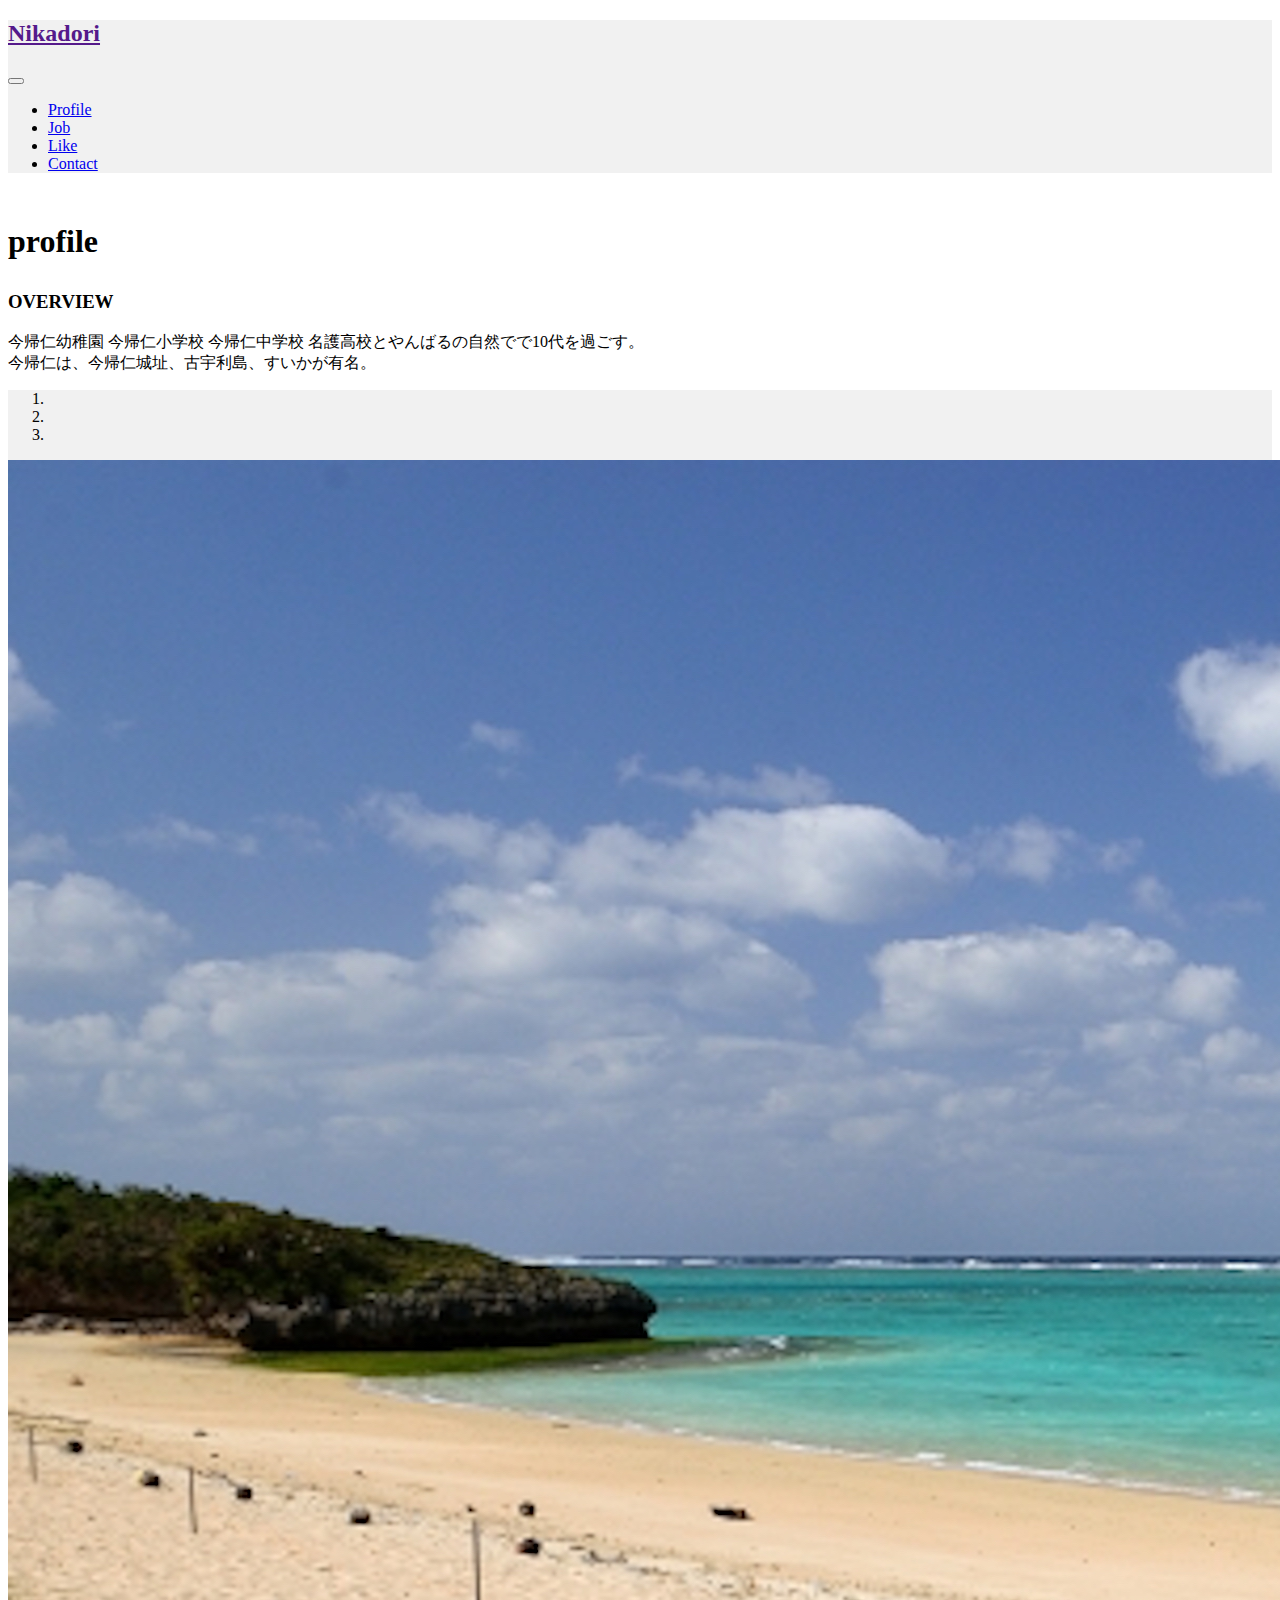
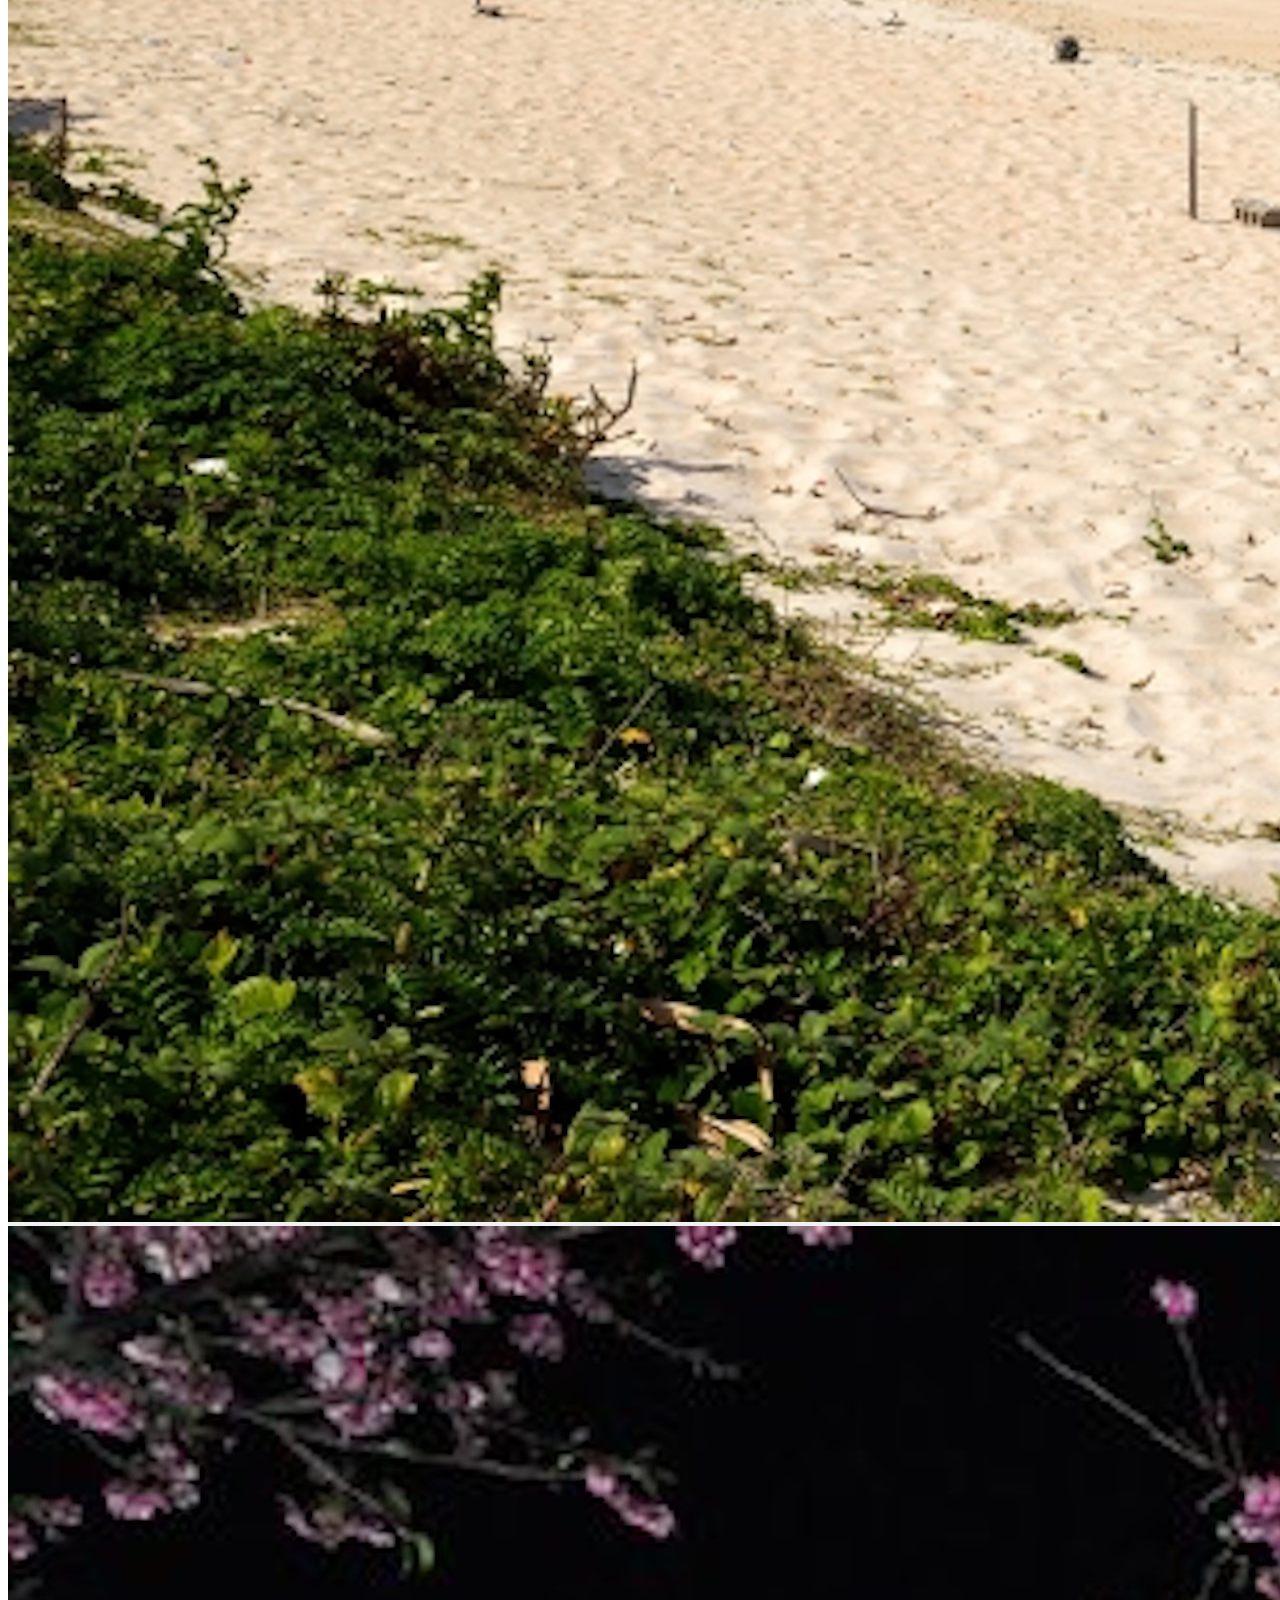
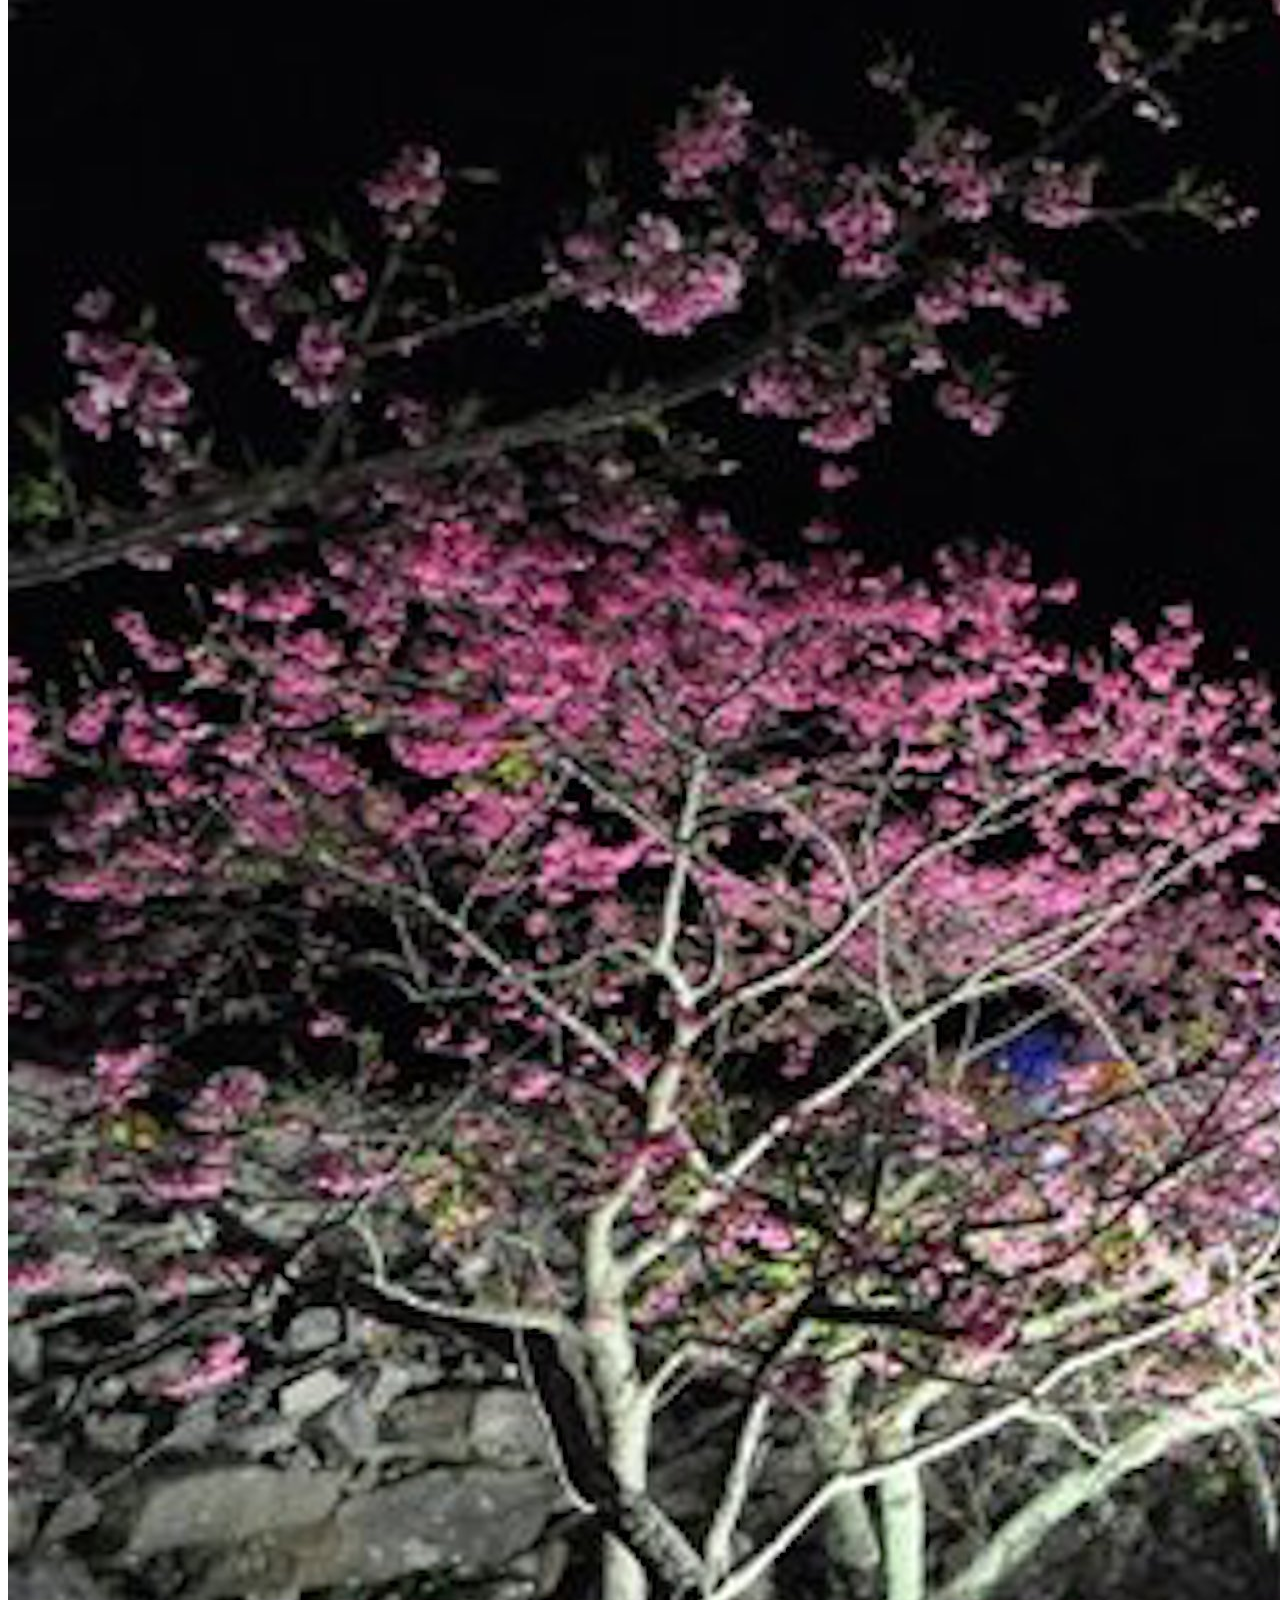
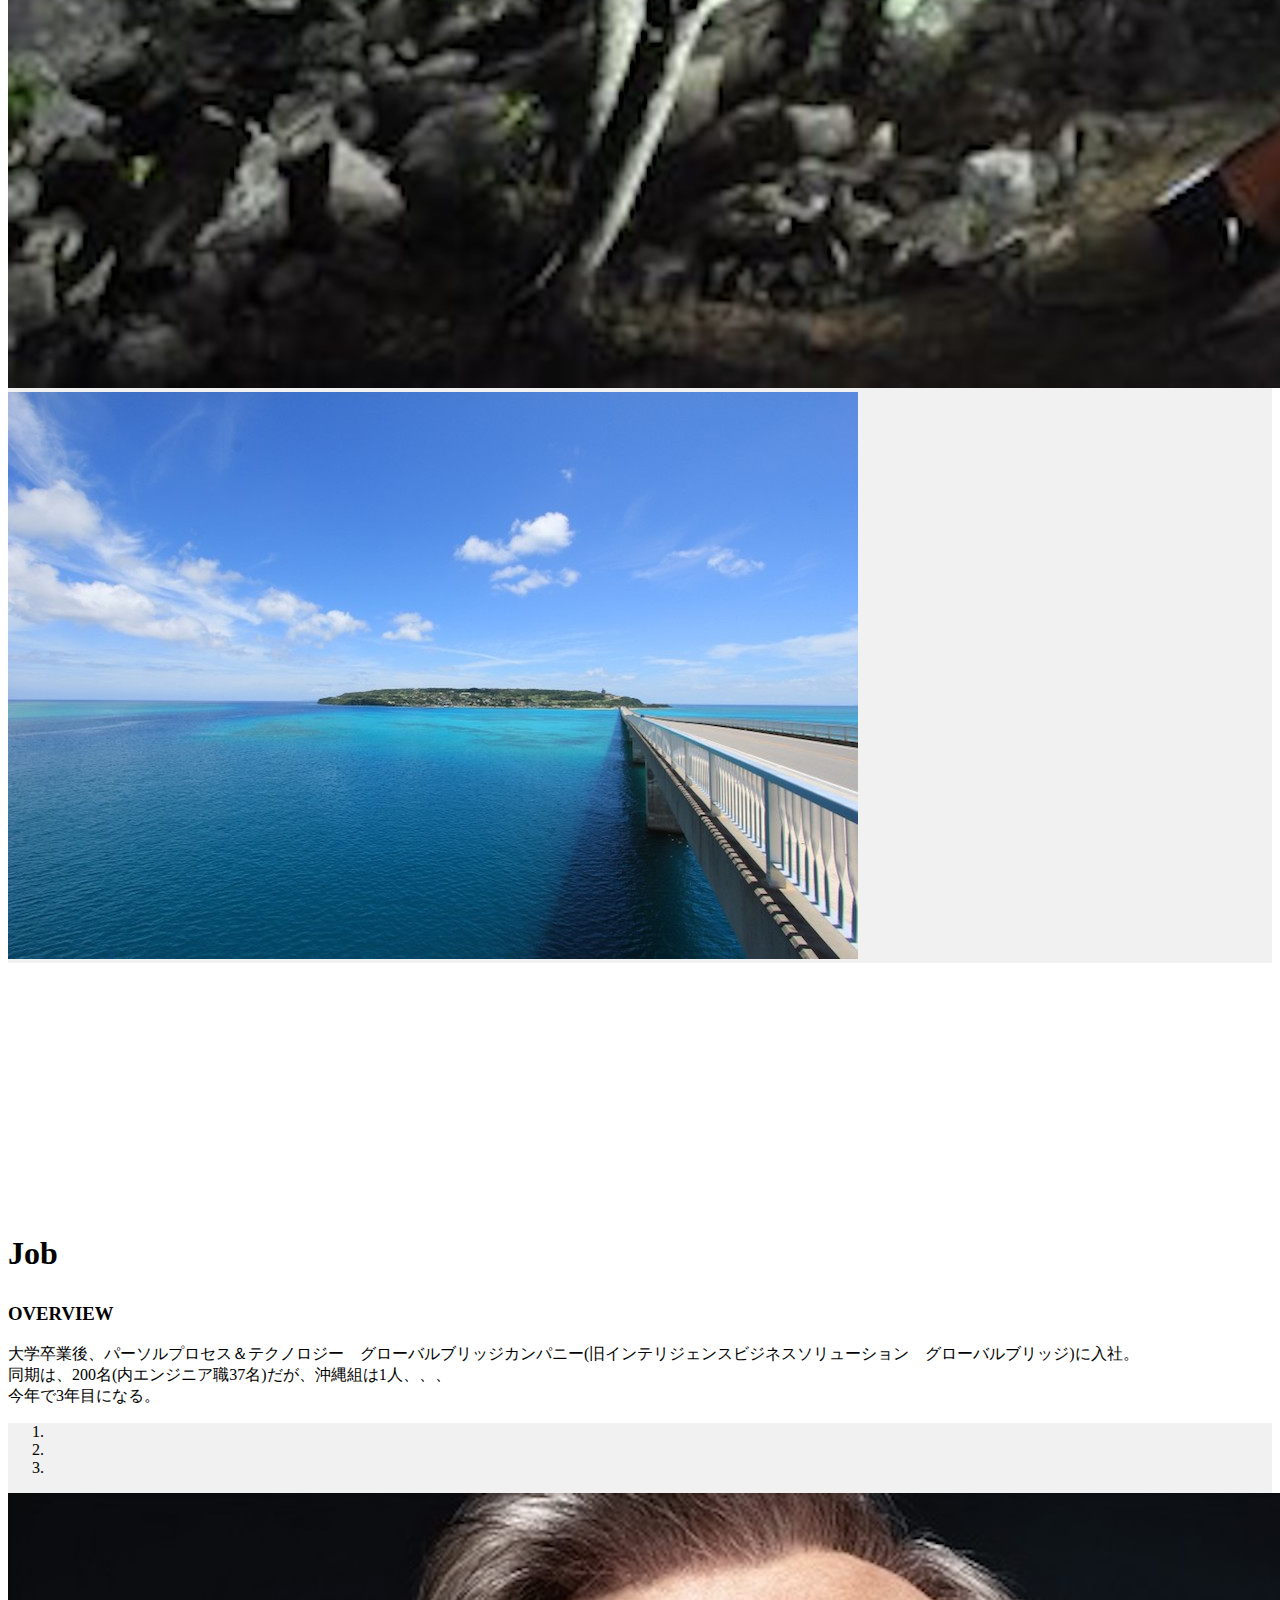
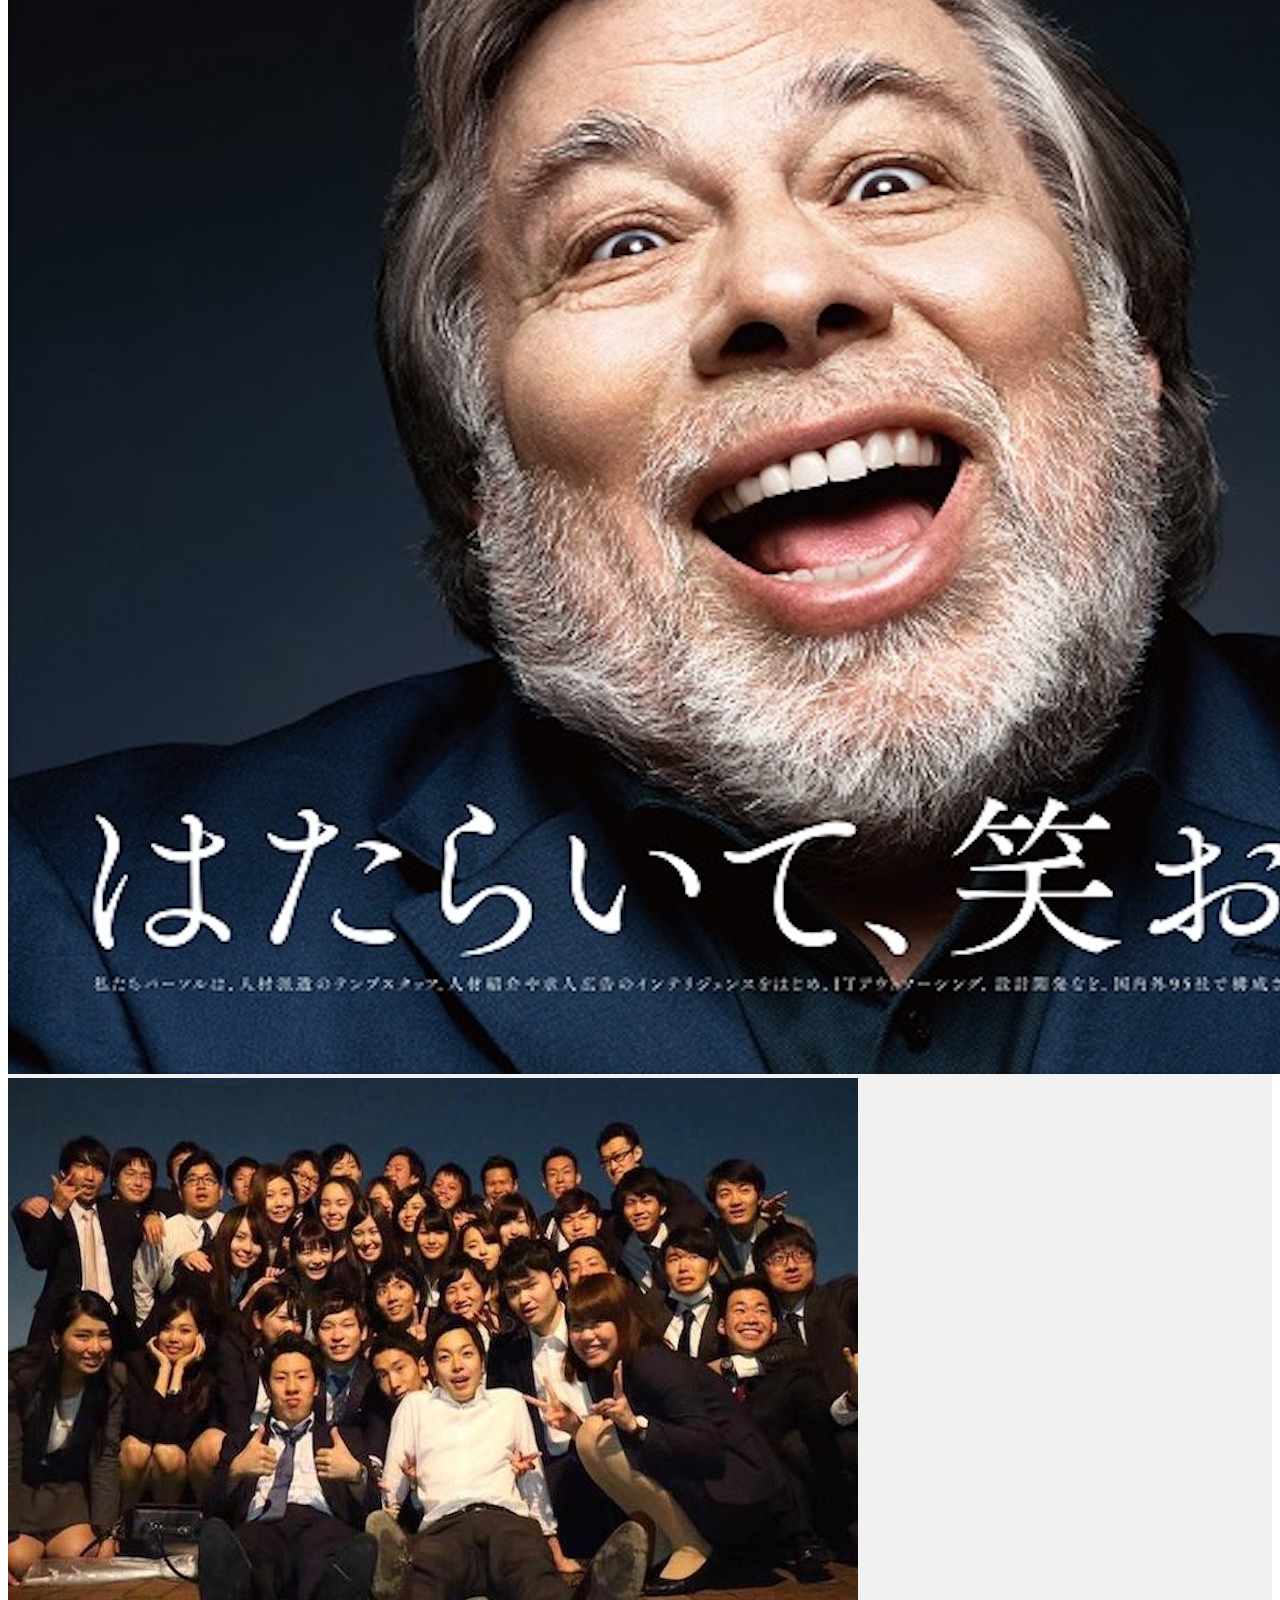
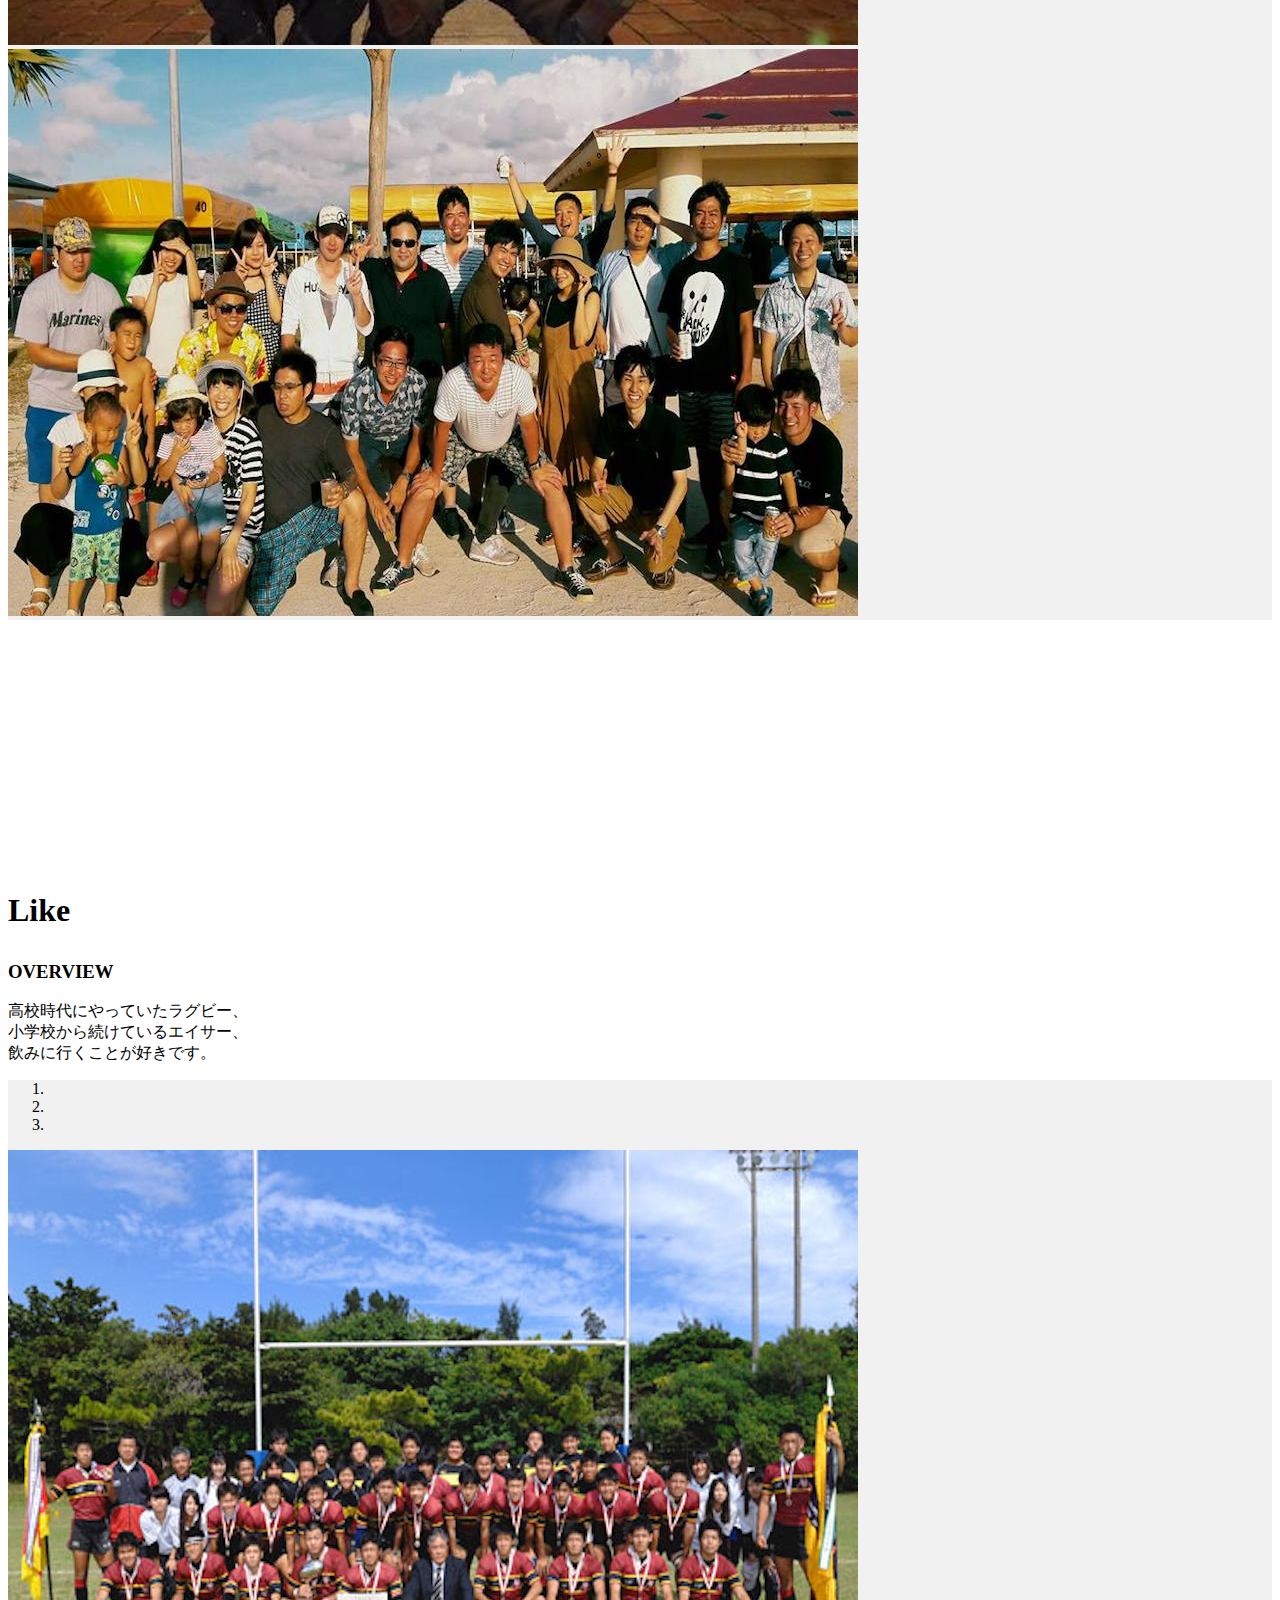
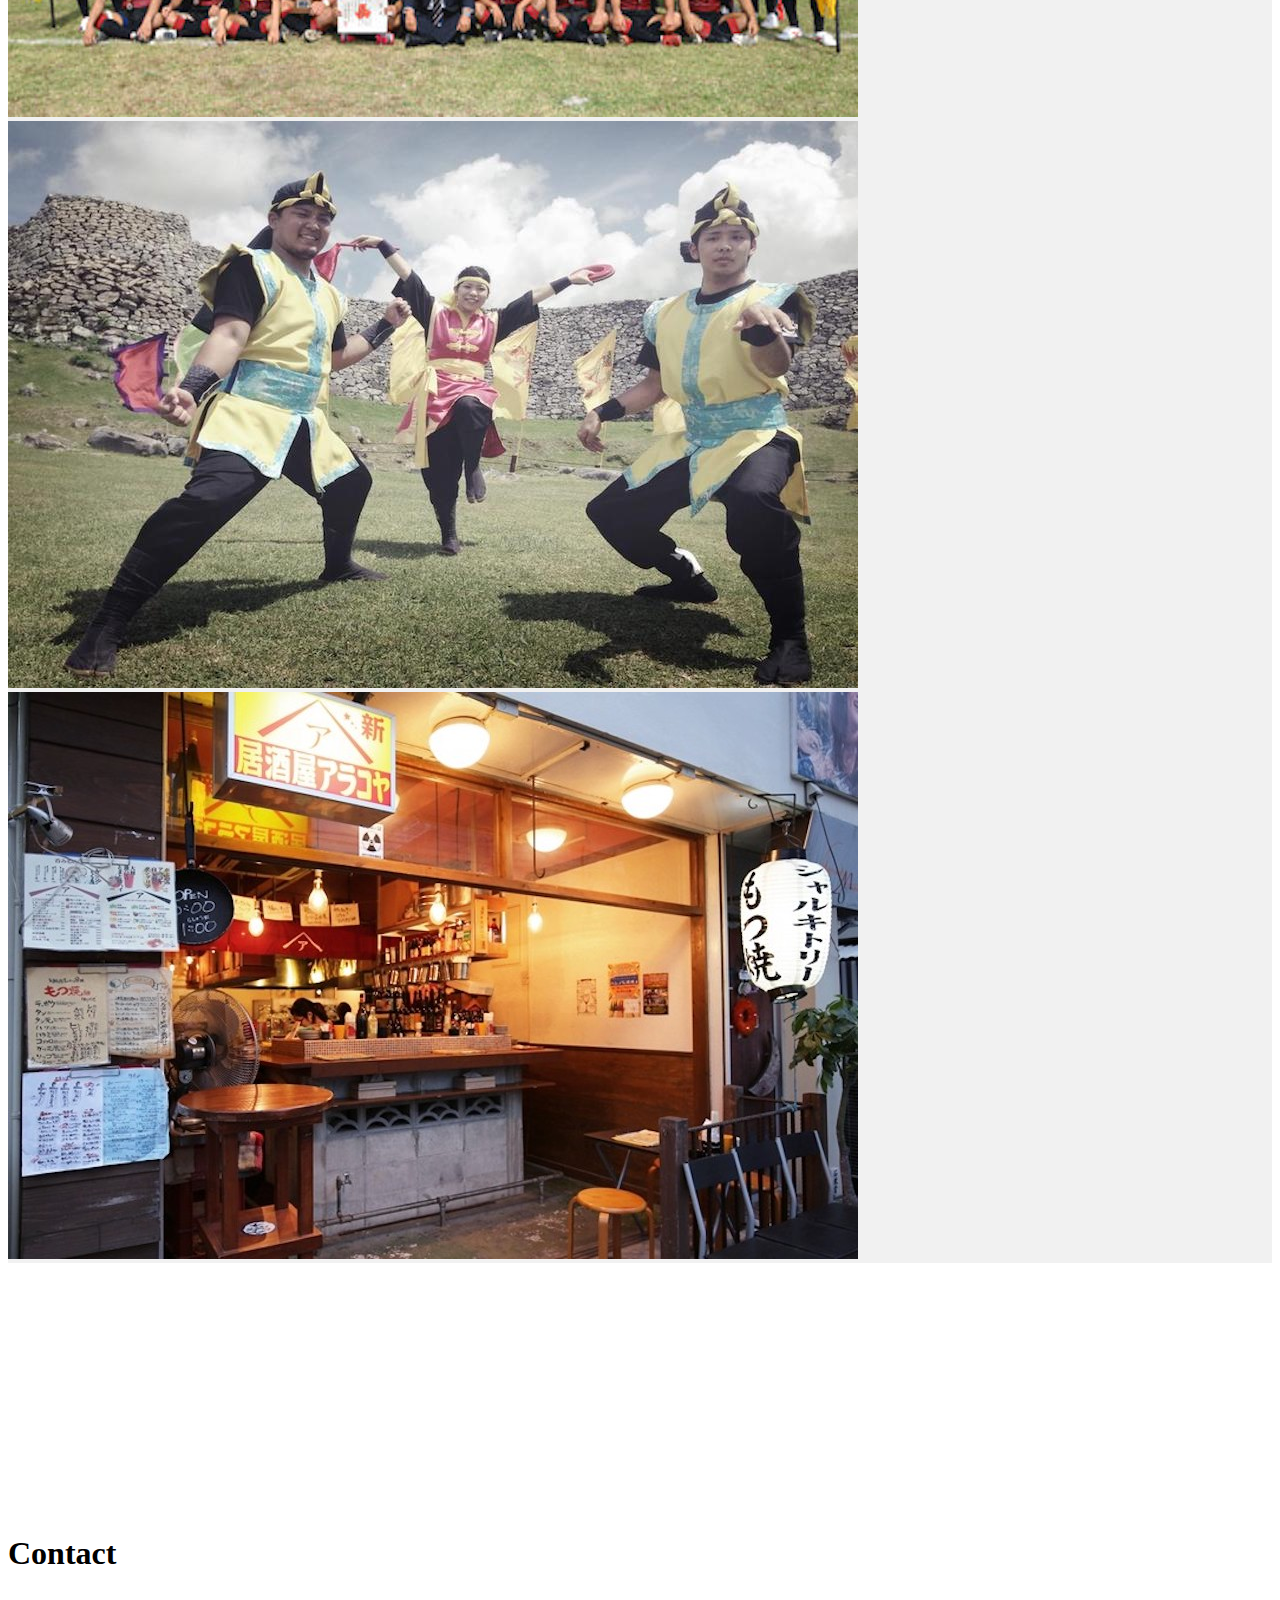
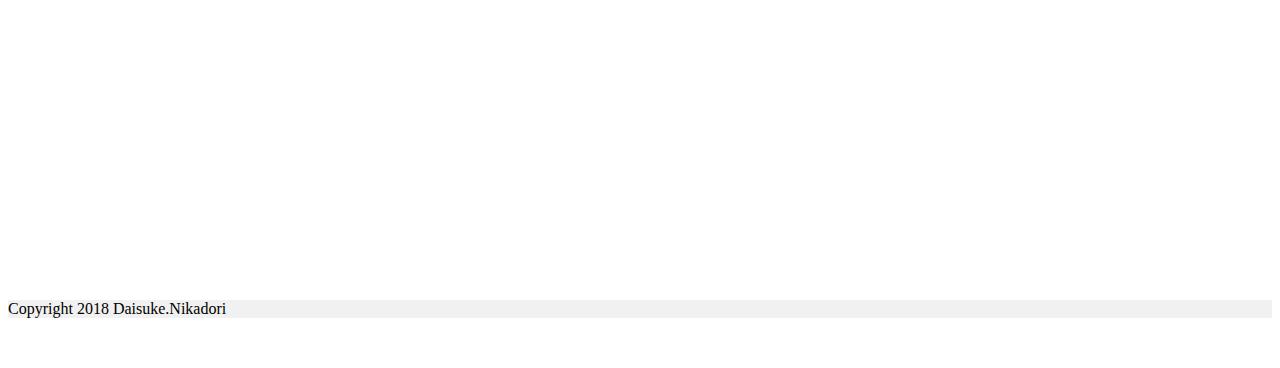
<file: index.html>
<!doctype html>
<html lang="en">
  <head>
    <!-- Required meta tags -->
    <meta charset="utf-8">
    <meta name="viewport" content="width=device-width, initial-scale=1, shrink-to-fit=no">

    <!-- Bootstrap CSS -->
    <link rel="stylesheet" href="https://stackpath.bootstrapcdn.com/bootstrap/4.1.0/css/bootstrap.min.css" integrity="sha384-9gVQ4dYFwwWSjIDZnLEWnxCjeSWFphJiwGPXr1jddIhOegiu1FwO5qRGvFXOdJZ4" crossorigin="anonymous">
    <link rel="stylesheet" href="css/style.css">
    <link rel="stylesheet" href="css/responsible.css">
    <link href="https://use.fontawesome.com/releases/v5.0.6/css/all.css" rel="stylesheet">
    <!-- Optional JavaScript -->
    <!-- jQuery first, then Popper.js, then Bootstrap JS -->
    <script src="https://code.jquery.com/jquery-3.3.1.slim.min.js" integrity="sha384-q8i/X+965DzO0rT7abK41JStQIAqVgRVzpbzo5smXKp4YfRvH+8abtTE1Pi6jizo" crossorigin="anonymous"></script>
    <script src="https://cdnjs.cloudflare.com/ajax/libs/popper.js/1.14.0/umd/popper.min.js" integrity="sha384-cs/chFZiN24E4KMATLdqdvsezGxaGsi4hLGOzlXwp5UZB1LY//20VyM2taTB4QvJ" crossorigin="anonymous"></script>
    <script src="https://stackpath.bootstrapcdn.com/bootstrap/4.1.0/js/bootstrap.min.js" integrity="sha384-uefMccjFJAIv6A+rW+L4AHf99KvxDjWSu1z9VI8SKNVmz4sk7buKt/6v9KI65qnm" crossorigin="anonymous"></script>
    <script src="https://code.jquery.com/jquery-3.2.1.min.js"></script>
    <script src="js/script.js"></script>
    <title>nikadori-profile</title>
  </head>
  <body>
    <header>
      <nav class="navbar navbar-expand-sm navbar-light">
        <a href="" class="navbar-brand">
          <h2 class="font-weight-normal display-4">Nikadori</h2>
        </a>
        <button class="navbar-toggler" data-toggle="collapse" data-target="#menu">
          <span class="navbar-toggler-icon"></span>
        </button>
        <div id="menu" class="collapse navbar-collapse">
          <ul class="navbar-nav">
            <li class="nav-item"><a href="#profile-header" class="nav-link">Profile</a></li>
            <li class="nav-item"><a href="#job-header" class="nav-link">Job</a></li>
            <li class="nav-item"><a href="#like-header" class="nav-link">Like</a></li>
            <li class="nav-item"><a href="#contact-header" class="nav-link">Contact</a></li>
          </ul>
        </div>
      </nav>
    </header>

    <main>
      <div class="container">
        <h1 class="content-header" id="profile-header">profile</h1>
        <div class="row">
          <div class="col-xl-3 col-xs-12 text-left bg-info text-light">
            <h3 class="overview-fig">OVERVIEW</h3>
            <!-- <p class="content-overview">
              今帰仁生まれ今帰仁育ちスイカ大好き２６歳
              今帰仁生まれ今帰仁育ちスイカ大好き２６歳
              今帰仁生まれ今帰仁育ちスイカ大好き２６歳
              今帰仁生まれ今帰仁育ちスイカ大好き２６歳
              今帰仁生まれ今帰仁育ちスイカ大好き２６歳
              今帰仁生まれ今帰仁育ちスイカ大好き２６歳</p> -->
            <p class="content-overview">
              今帰仁幼稚園
              今帰仁小学校
              今帰仁中学校
              名護高校とやんばるの自然でで10代を過ごす。
              <br>今帰仁は、今帰仁城址、古宇利島、すいかが有名。
            </p>
          </div>
          <div id="profile-carousel" class="col-xl-7 col-12 text-center font-weight-bold carousel-content">
            <div id="carouselExampleIndicators-profile" class="carousel slide" data-ride="carousel">
              <ol class="carousel-indicators">
                <li data-target="#carouselExampleIndicators-profile" data-slide-to="0" class="active"></li>
                <li data-target="#carouselExampleIndicators-profile" data-slide-to="1"></li>
                <li data-target="#carouselExampleIndicators-profile" data-slide-to="2"></li>
              </ol>
              <div class="carousel-inner">
                <div class="carousel-item active">
                  <img class="d-block w-100" src="img/nakijin_1.jpg" alt="First slide">
                </div>
                <div class="carousel-item">
                  <img class="d-block w-100" src="img/nakijin_2.jpg" alt="Second slide">
                </div>
                <div class="carousel-item">
                  <img class="d-block w-100" src="img/nakijin_3.jpg" alt="Third slide">
                </div>
              </div>
              <a class="carousel-control-prev" href="#carouselExampleIndicators-profile" role="button" data-slide="prev">
                <span class="carousel-control-prev-icon" aria-hidden="true"></span>
                <span class="sr-only">Previous</span>
              </a>
              <a class="carousel-control-next" href="#carouselExampleIndicators-profile" role="button" data-slide="next">
                <span class="carousel-control-next-icon" aria-hidden="true"></span>
                <span class="sr-only">Next</span>
              </a>
            </div>
          </div>
          <div class="col-xl-2 col-12 text-left bg-dark text-light">
            <p class="link-tag link-fig">LINK</p>
            <p class="link-tag"><a href="http://www.nakijinson.jp/" target="_blank">#nakijin</a></p>
            <p class="link-tag"><a href="http://nakijinjoseki.jp/" target="_blank">#nakijin-jyou</a></p>
            <p class="link-tag"><a href="http://kourijima.info/" target="_blank">#kourijima</a></p>
          </div>
        </div>
      </div>

      <div class="container">
        <h1  class="content-header" id="job-header">Job</h1>
        <div class="row">
          <div class="col-xl-3 text-left bg-info text-light">
            <h3 class="overview-fig">OVERVIEW</h3>
            <p　class="content-overview">
              大学卒業後、パーソルプロセス＆テクノロジー　グローバルブリッジカンパニー(旧インテリジェンスビジネスソリューション　グローバルブリッジ)に入社。
              <br>同期は、200名(内エンジニア職37名)だが、沖縄組は1人、、、
              <br>今年で3年目になる。
            </p>
          </div>
          <div class="col-xl-7 text-center font-weight-bold carousel-content">
            <div id="carouselExampleIndicators-job" class="carousel slide" data-ride="carousel">
              <ol class="carousel-indicators">
                <li data-target="#carouselExampleIndicators-job" data-slide-to="0" class="active"></li>
                <li data-target="#carouselExampleIndicators-job" data-slide-to="1"></li>
                <li data-target="#carouselExampleIndicators-job" data-slide-to="2"></li>
              </ol>
              <div class="carousel-inner">
                <div class="carousel-item active">
                  <img class="d-block w-100" src="img/job_1.jpg" alt="First slide">
                </div>
                <div class="carousel-item">
                  <img class="d-block w-100" src="img/job_2.jpg" alt="Second slide">
                </div>
                <div class="carousel-item">
                  <img class="d-block w-100" src="img/job_3.jpg" alt="Third slide">
                </div>
              </div>
              <a class="carousel-control-prev" href="#carouselExampleIndicators-job" role="button" data-slide="prev">
                <span class="carousel-control-prev-icon" aria-hidden="true"></span>
                <span class="sr-only">Previous</span>
              </a>
              <a class="carousel-control-next" href="#carouselExampleIndicators-job" role="button" data-slide="next">
                <span class="carousel-control-next-icon" aria-hidden="true"></span>
                <span class="sr-only">Next</span>
              </a>
            </div>
          </div>
          <div class="col-xl-2 text-left bg-dark text-light">
            <p class="link-tag link-fig">LINK</p>
            <p class="link-tag"><a href="https://www.persol-group.co.jp/" target="_blank">#Persol</a></p>
            <p class="link-tag"><a href="https://www.persol-pt.co.jp/fresh/" target="_blank">#PP&T</a></p>
            <p class="link-tag"><a href="http://www.persol-pt.co.jp/gb/" target="_blank">#PP&T-GBC</a></p>
          </div>
        </div>
      </div>

      <div class="container">
        <h1  class="content-header" id="like-header">Like</h1>
        <div class="row">
          <div class="col-xl-3 text-left bg-info text-light">
            <h3 class="overview-fig">OVERVIEW</h3>
            <p　class="content-overview">
              高校時代にやっていたラグビー、
              <br>小学校から続けているエイサー、
              <br>飲みに行くことが好きです。
            </p>
          </div>
          <div class="col-xl-7 text-center font-weight-bold carousel-content">
            <div id="carouselExampleIndicators-like" class="carousel slide" data-ride="carousel">
              <ol class="carousel-indicators">
                <li data-target="#carouselExampleIndicators-like" data-slide-to="0" class="active"></li>
                <li data-target="#carouselExampleIndicators-like" data-slide-to="1"></li>
                <li data-target="#carouselExampleIndicators-like" data-slide-to="2"></li>
              </ol>
              <div class="carousel-inner">
                <div class="carousel-item active">
                  <img class="d-block w-100" src="img/like_1.jpg" alt="First slide">
                </div>
                <div class="carousel-item">
                  <img class="d-block w-100" src="img/like_2.jpg" alt="Second slide">
                </div>
                <div class="carousel-item">
                  <img class="d-block w-100" src="img/like_3.jpg" alt="Third slide">
                </div>
              </div>
              <a class="carousel-control-prev" href="#carouselExampleIndicators-like" role="button" data-slide="prev">
                <span class="carousel-control-prev-icon" aria-hidden="true"></span>
                <span class="sr-only">Previous</span>
              </a>
              <a class="carousel-control-next" href="#carouselExampleIndicators-like" role="button" data-slide="next">
                <span class="carousel-control-next-icon" aria-hidden="true"></span>
                <span class="sr-only">Next</span>
              </a>
            </div>
          </div>
          <div class="col-xl-2 text-left bg-dark text-light">
            <p class="link-tag link-fig">LINK</p>
            <p class="link-tag"><a href="https://www.rugbyworldcup.com/?lang=ja" target="_blank">#rugby</a></p>
            <p class="link-tag"><a href="http://www.zentoeisa.com/" target="_blank">#eisa</a></p>
            <p class="link-tag"><a href="https://ogsan.me/sakaemachi/" target="_blank">#sakaemachi</a></p>
          </div>
        </div>
      </div>

      <div class="container">
        <h1  class="content-header" id="contact-header">Contact</h1>
        <div class="row">
          <div class="col-xl-12 h-100 text-left bg-dark text-light">
            <div class="row">
              <div class="col-xl-3 col-3 text-center">
                <a class="fab fa-facebook-square fa-4x font-awa" href="https://www.facebook.com/daisuke.nikadori" target="_blank"></a>
              </div>
              <div class="col-xl-3 col-3 text-center">
                <a class="fab fa-instagram fa-4x font-awa" href="https://www.instagram.com/nikadori0106/" target="_blank"></a>
              </div>
              <div class="col-xl-3 col-3 text-center">
                <a class="fab fa-twitter-square fa-4x font-awa" href="https://twitter.com/Root_beer_111?lang=ja" target="_blank"></a>
              </div>
              <div class="col-xl-3 col-3 text-center">
                <a class="fas fa-envelope-square fa-4x font-awa" href="mailto:d.nikadori@gmail.com"></a>
              </div>
            </div>
          </div>
        </div>
      </div>
      <p class="text-right" id="pageTop"><a href="#"><i class="fa fa-chevron-up fa-3x" id="pageTopIcon"></i></a></p>
    </main>

    <footer class="text-center text-muted py-4">
        Copyright 2018 Daisuke.Nikadori
    </footer>
  </body>
</html>
</file>
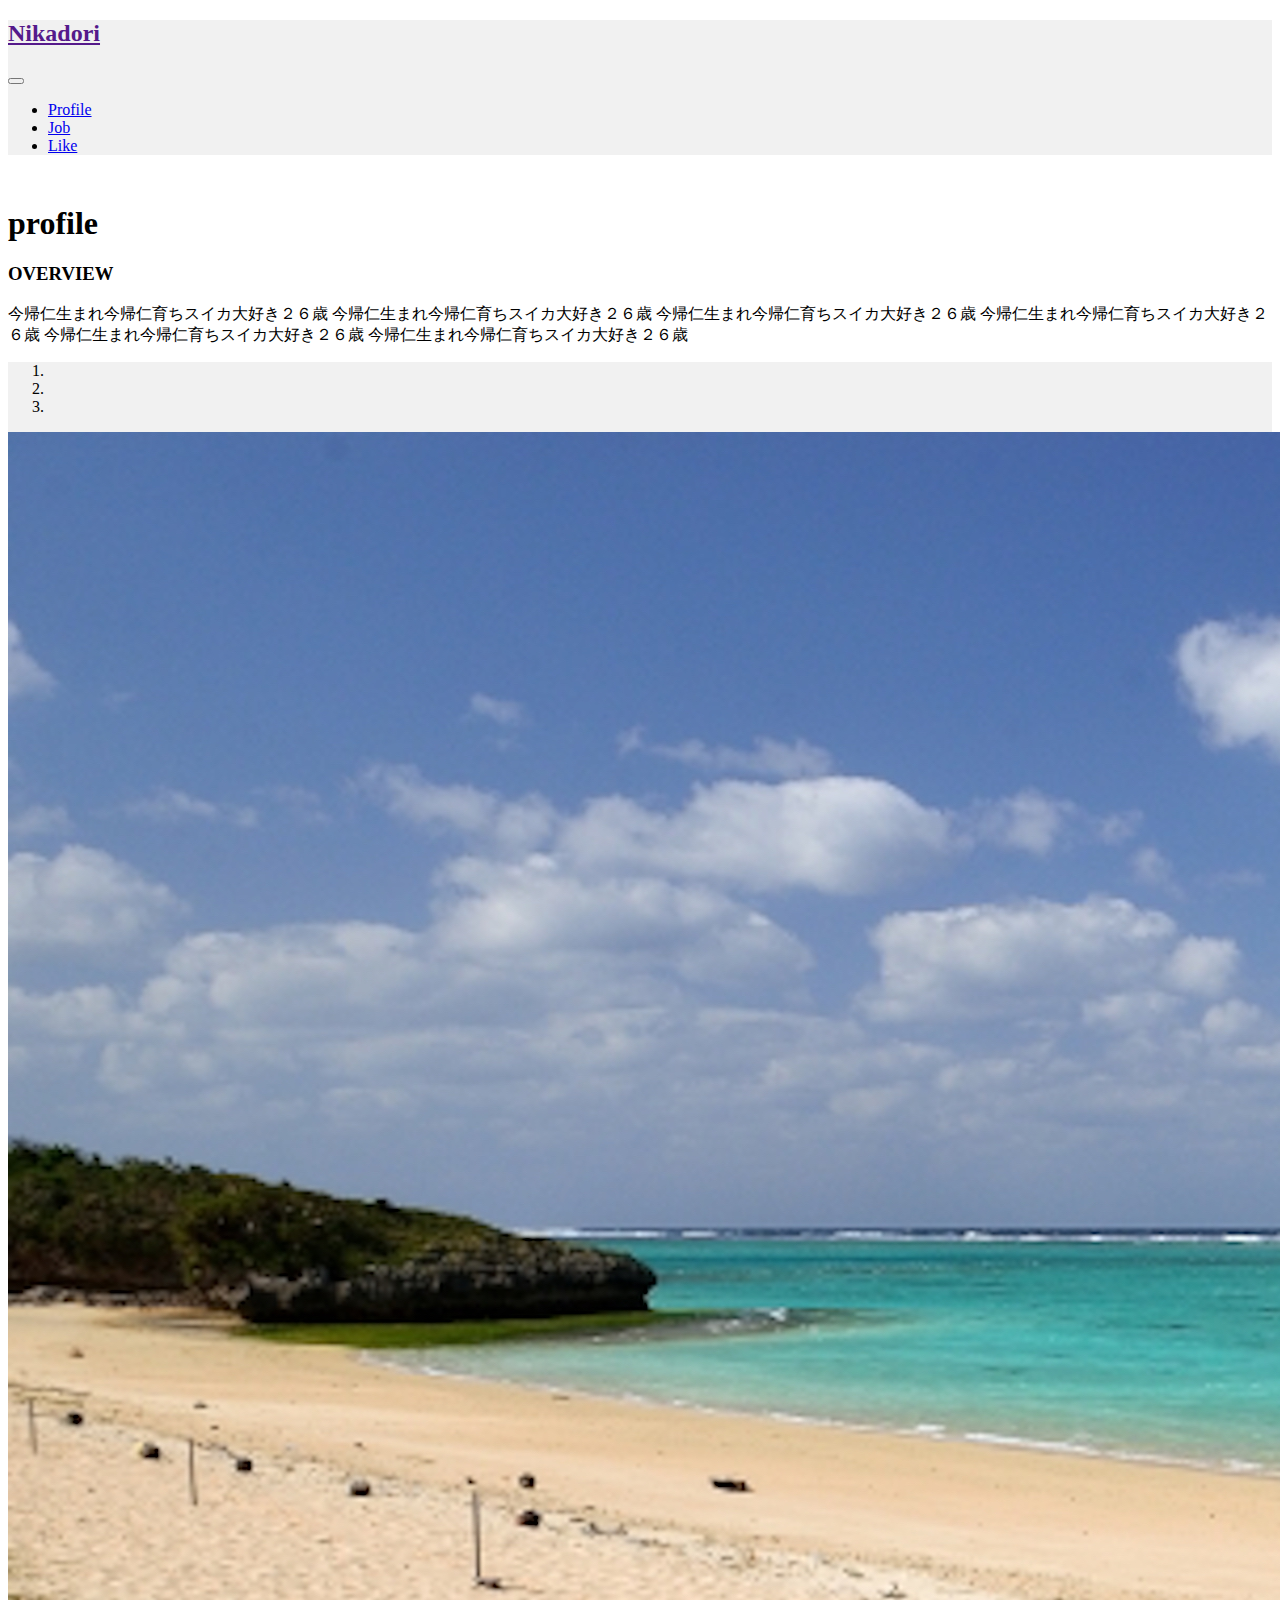
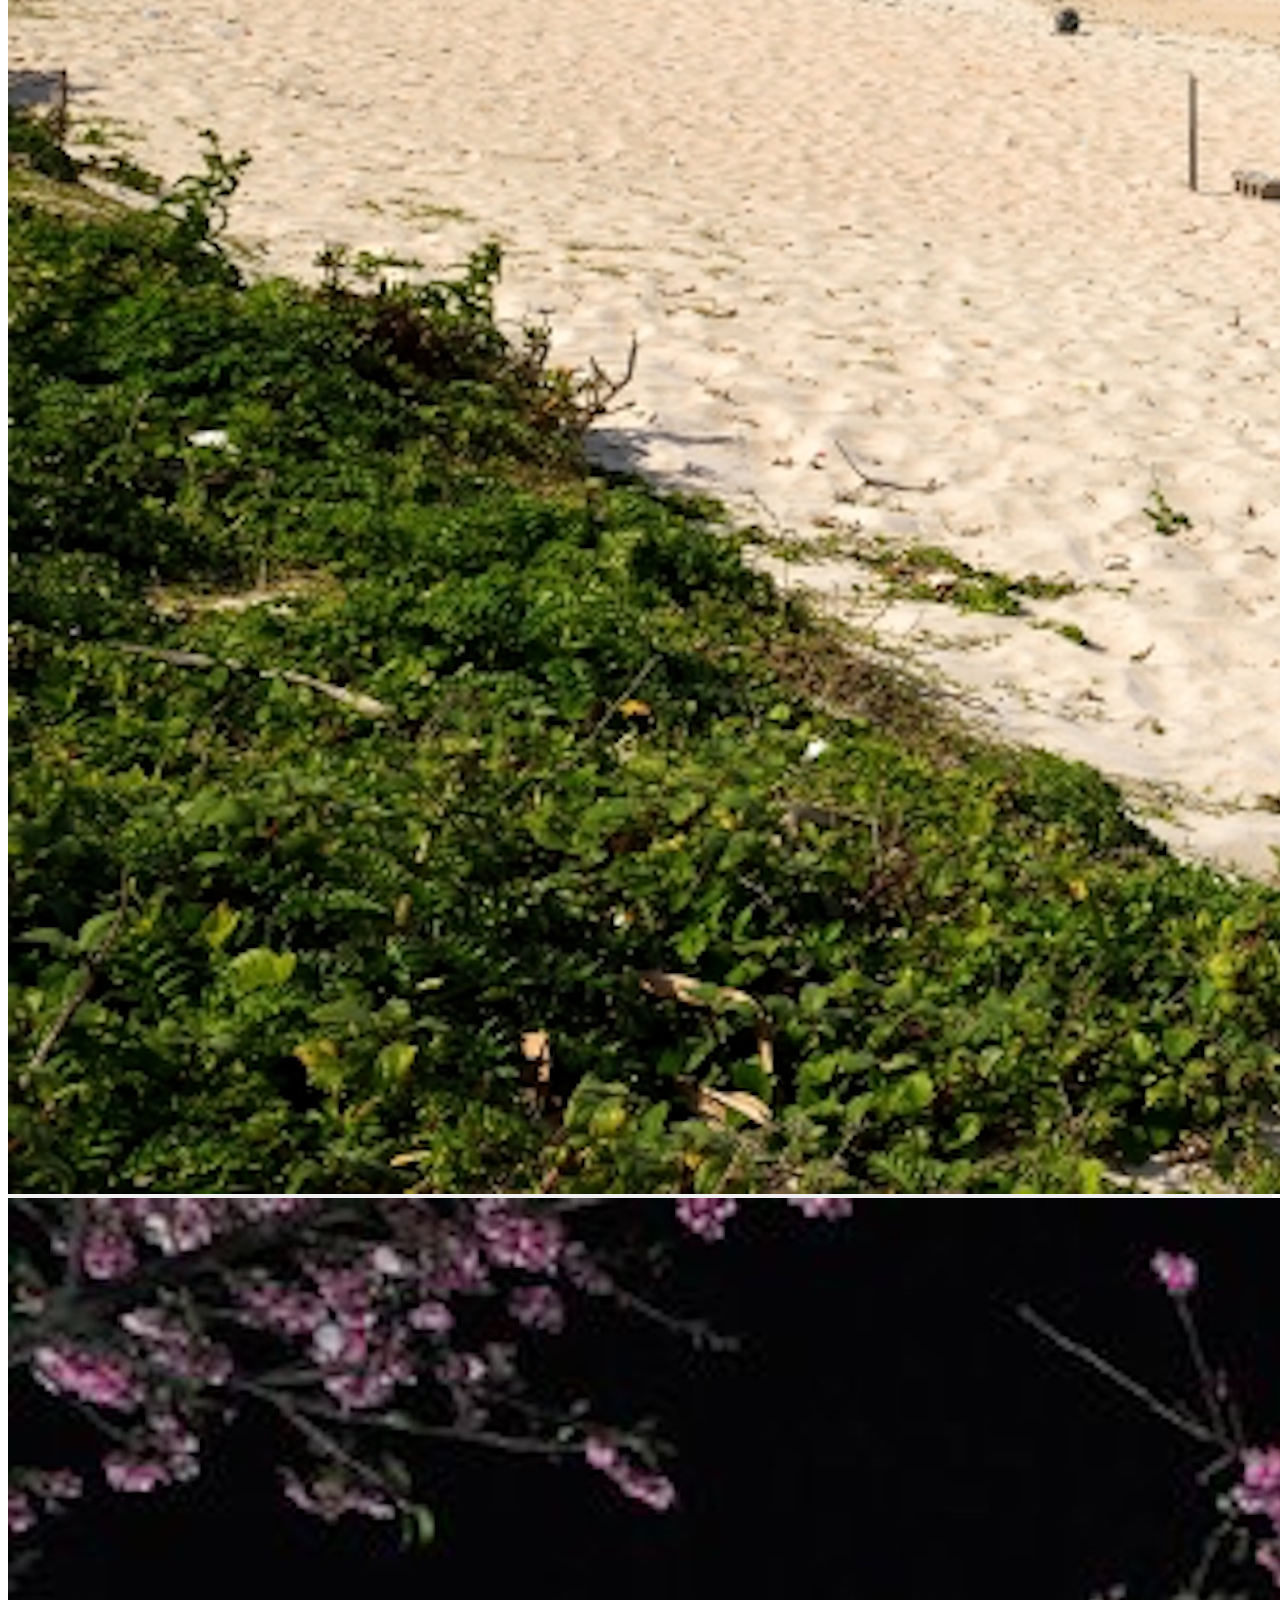
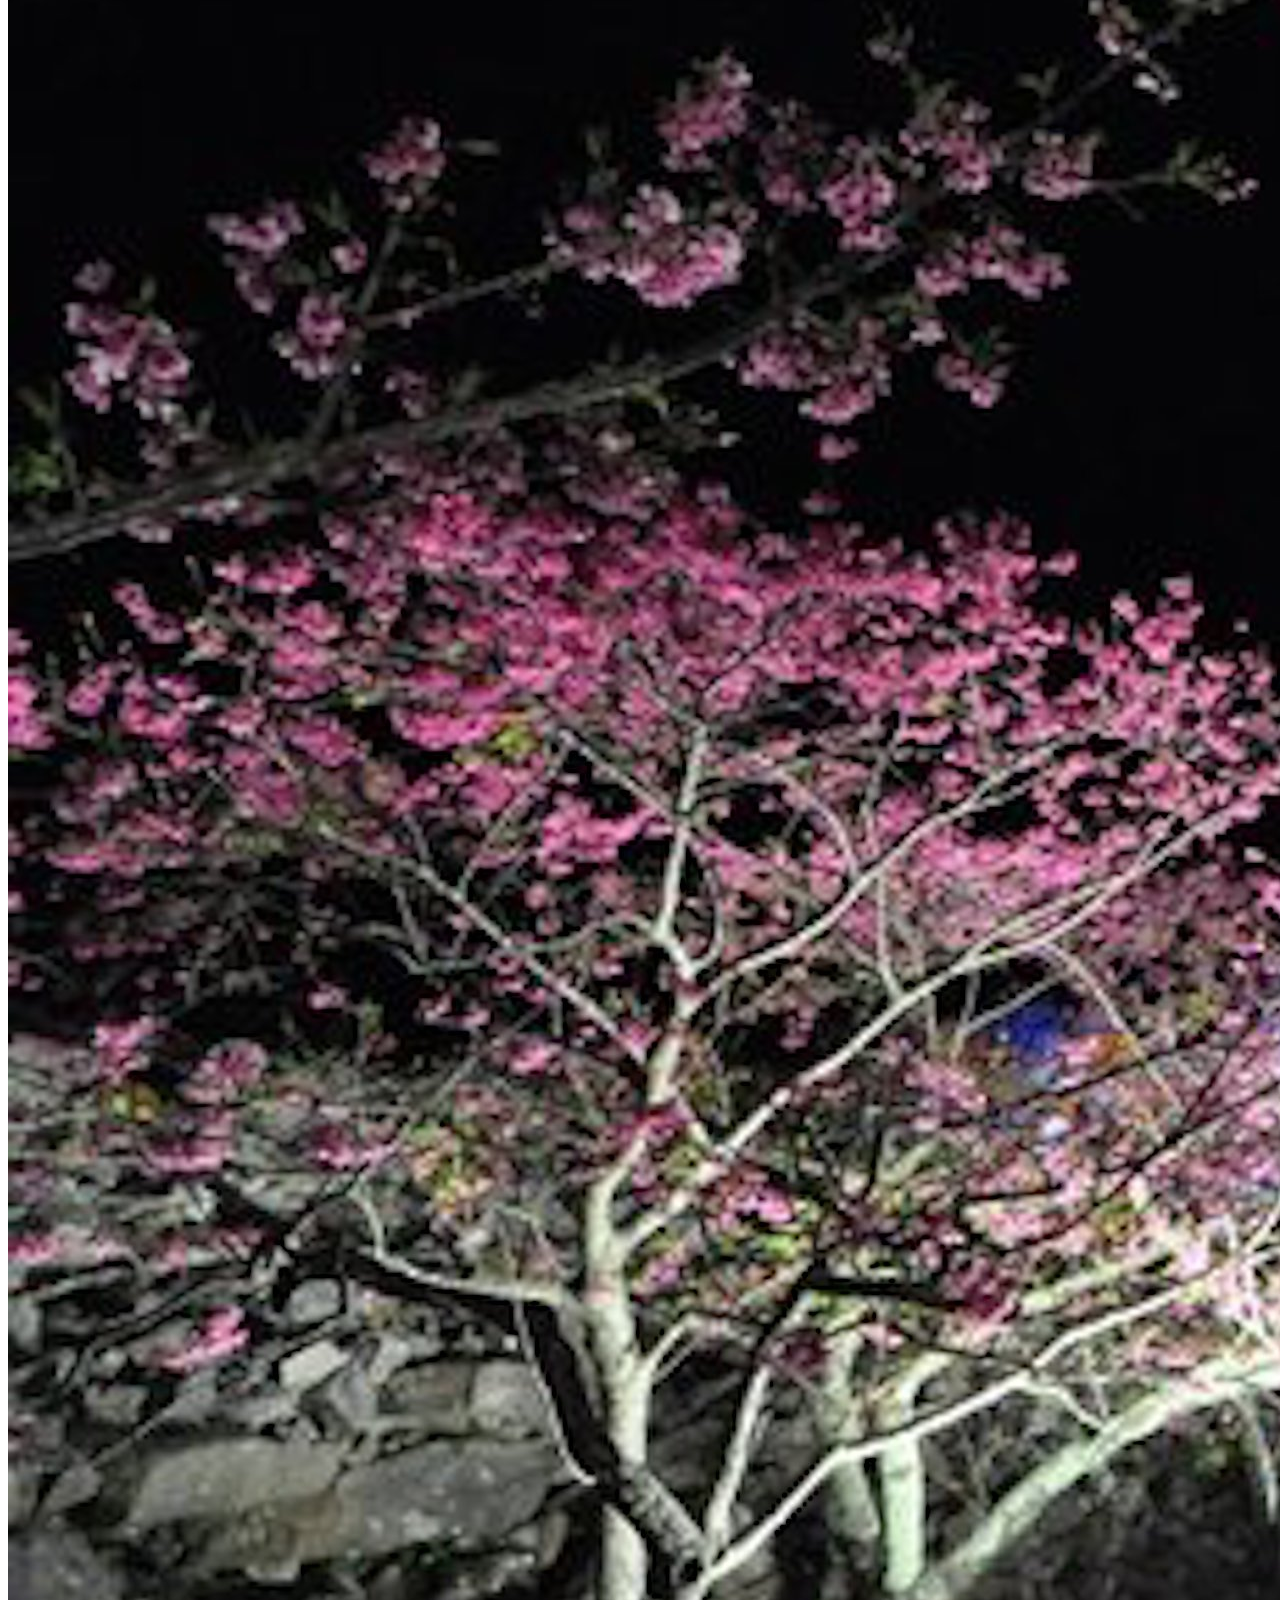
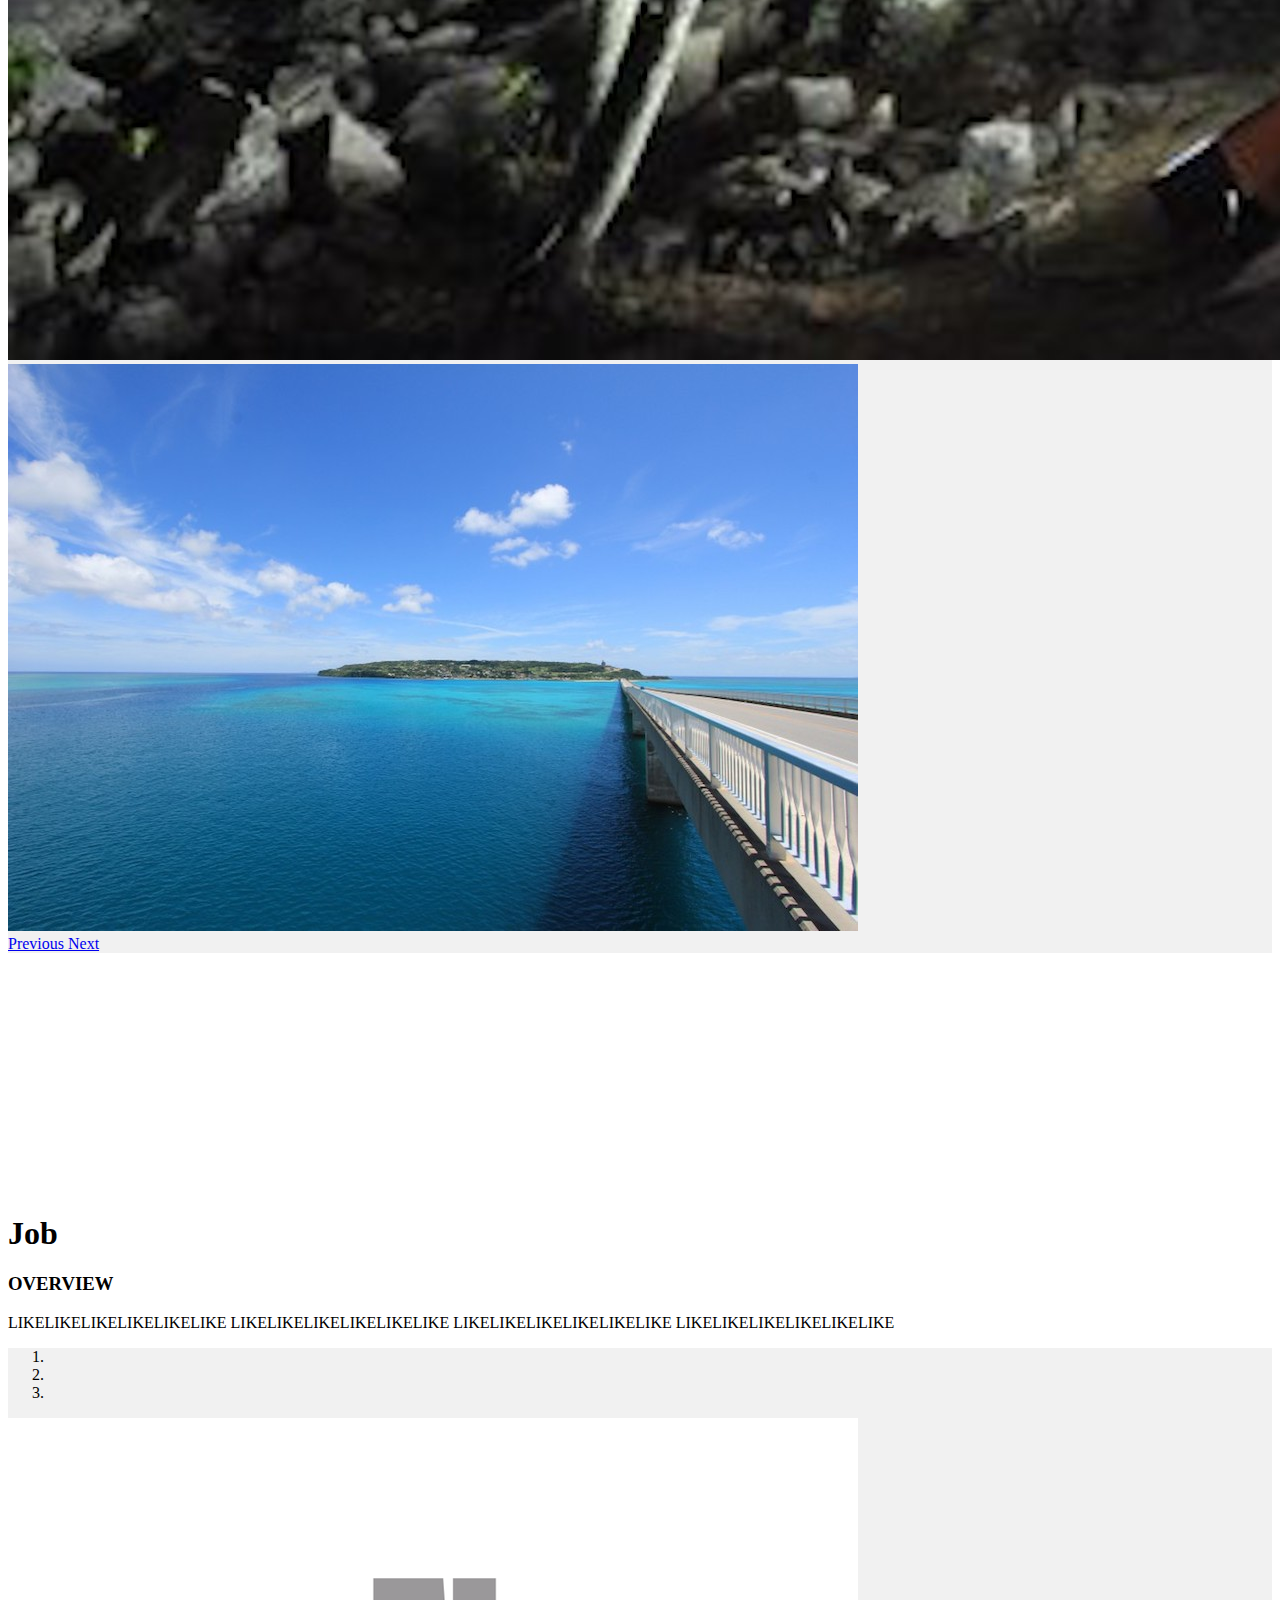
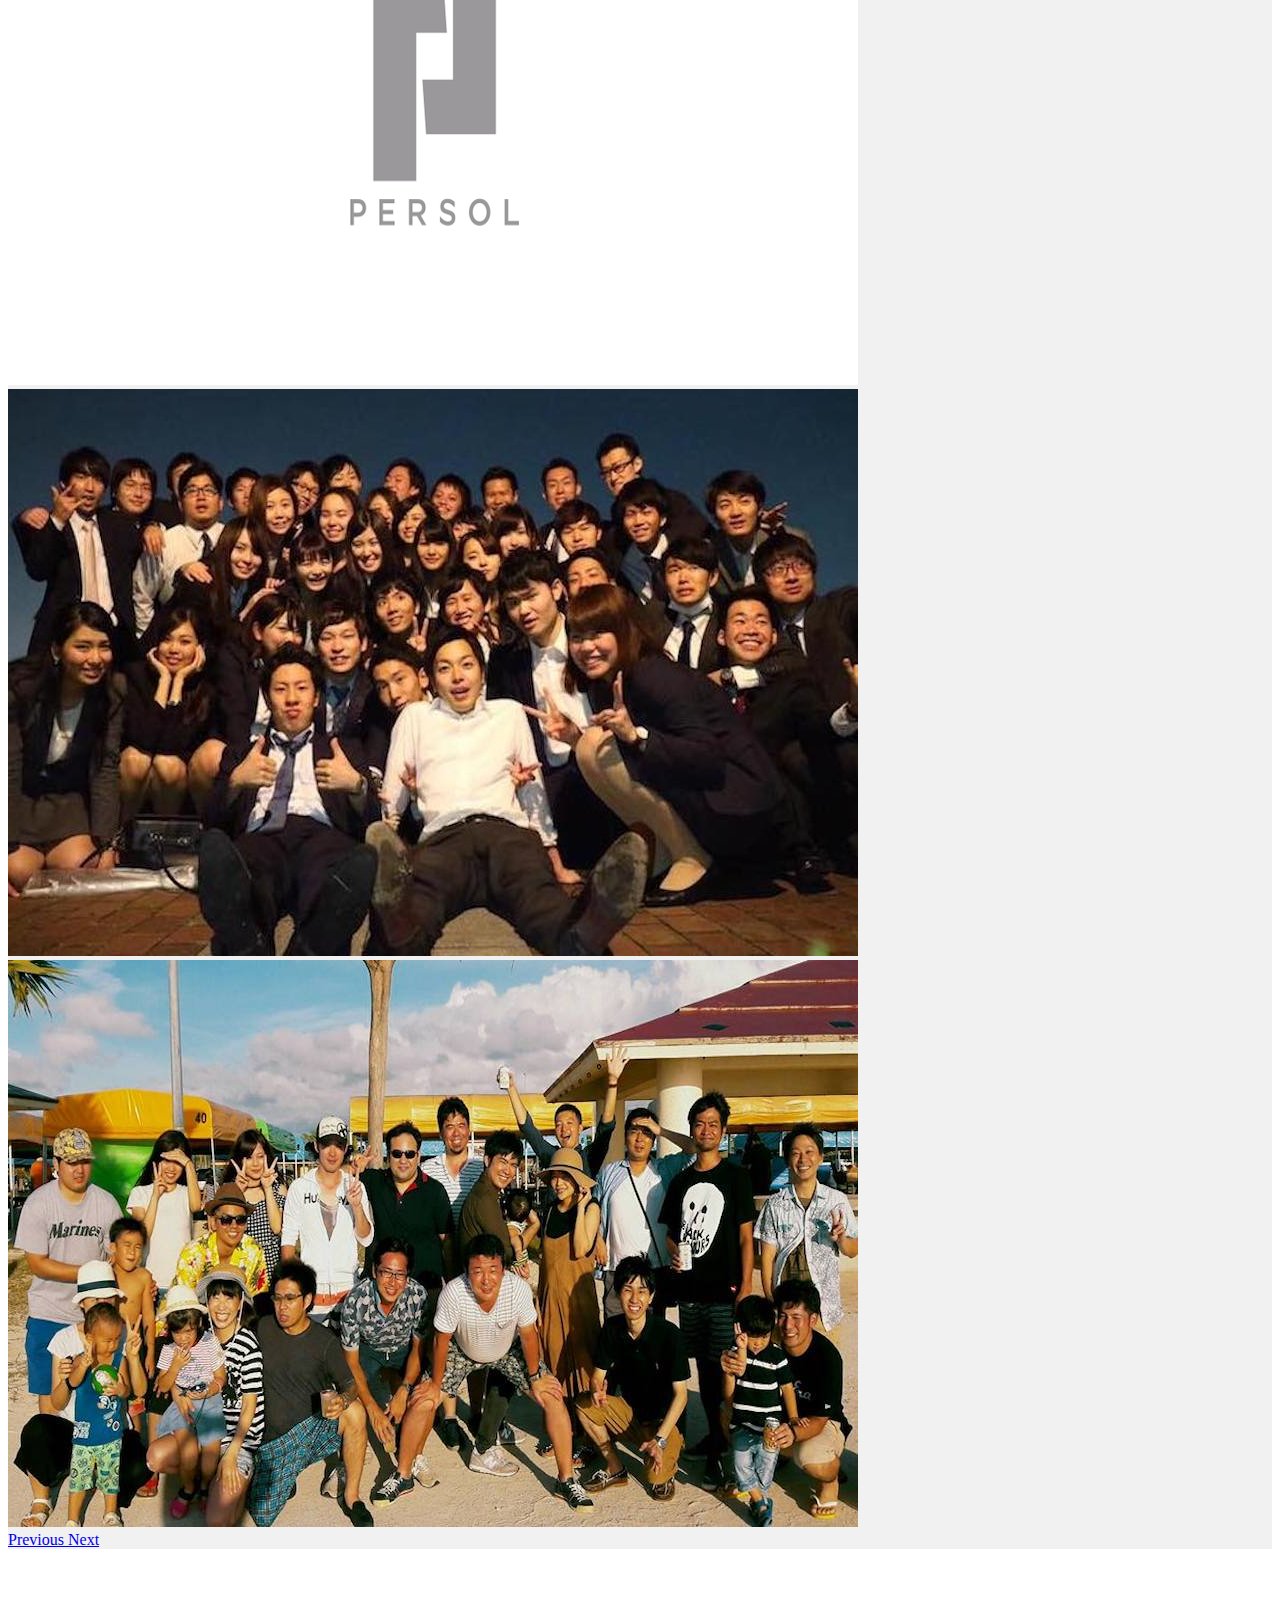
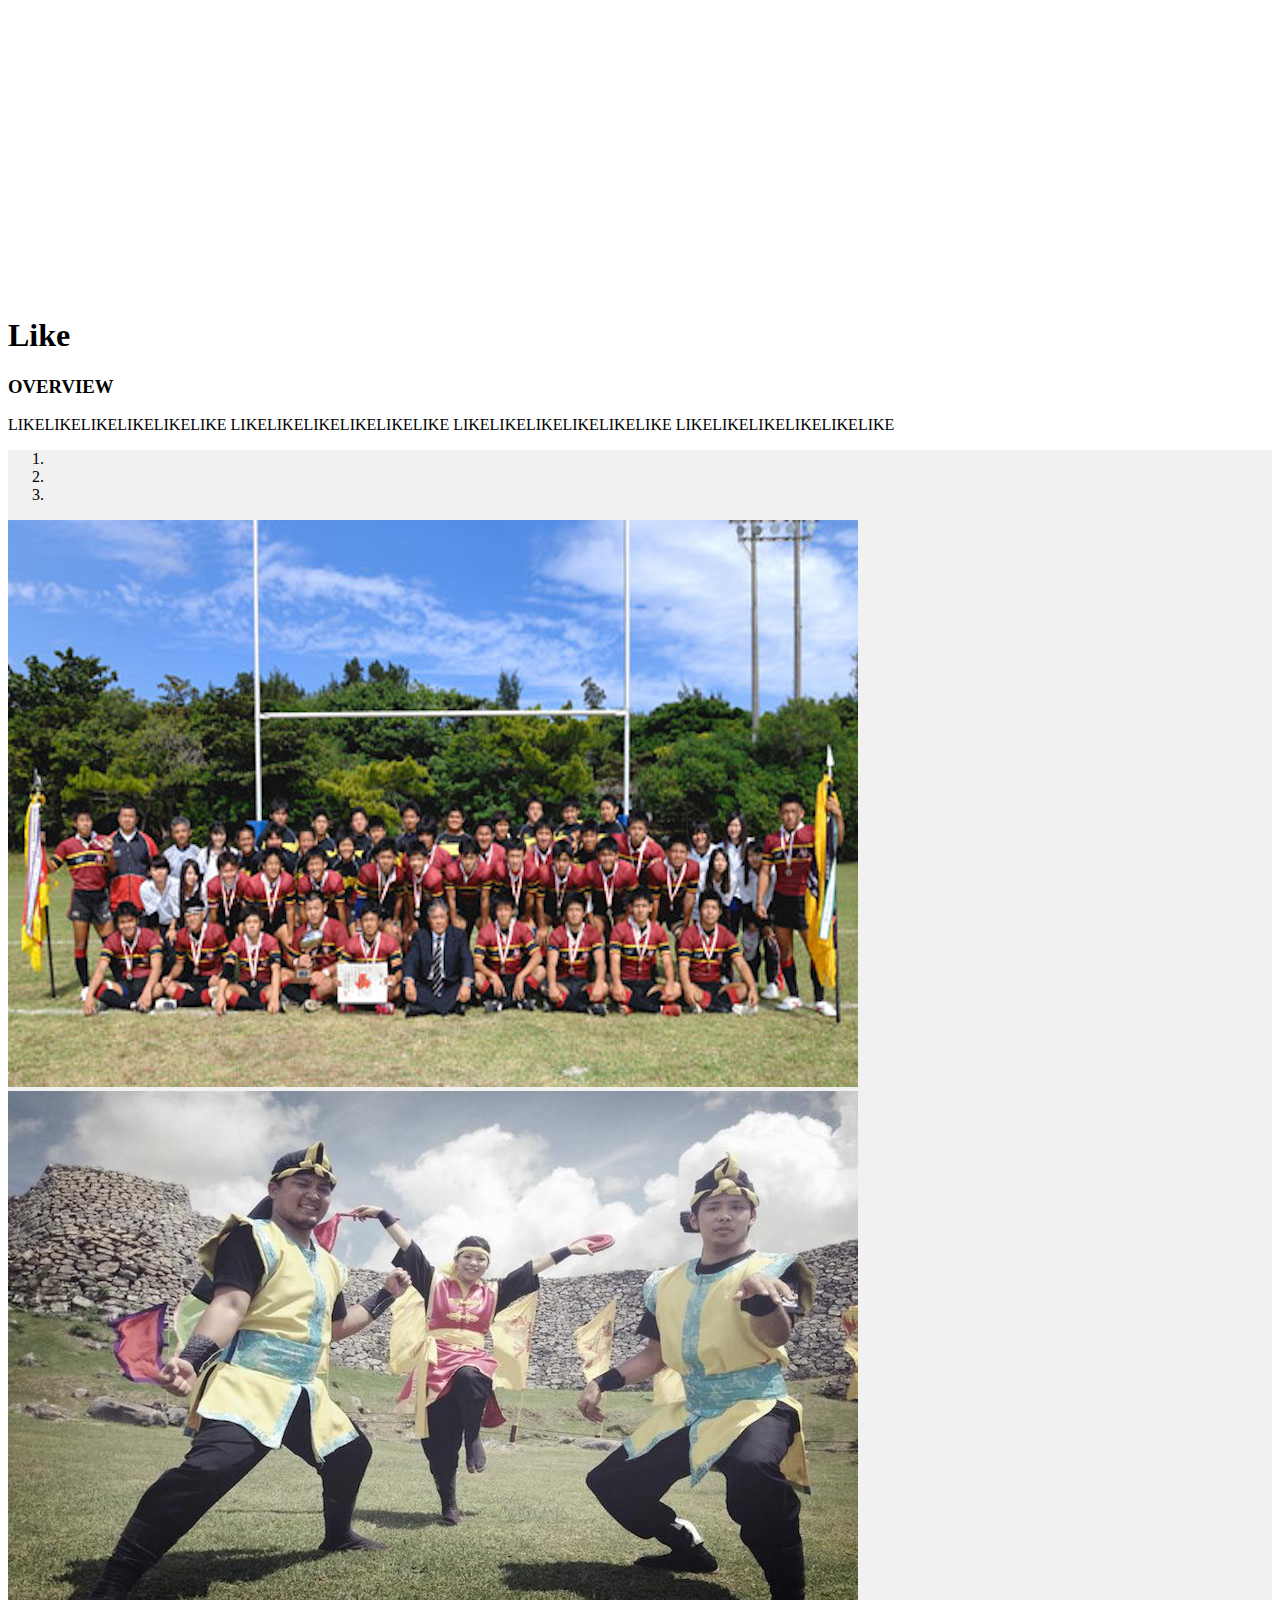
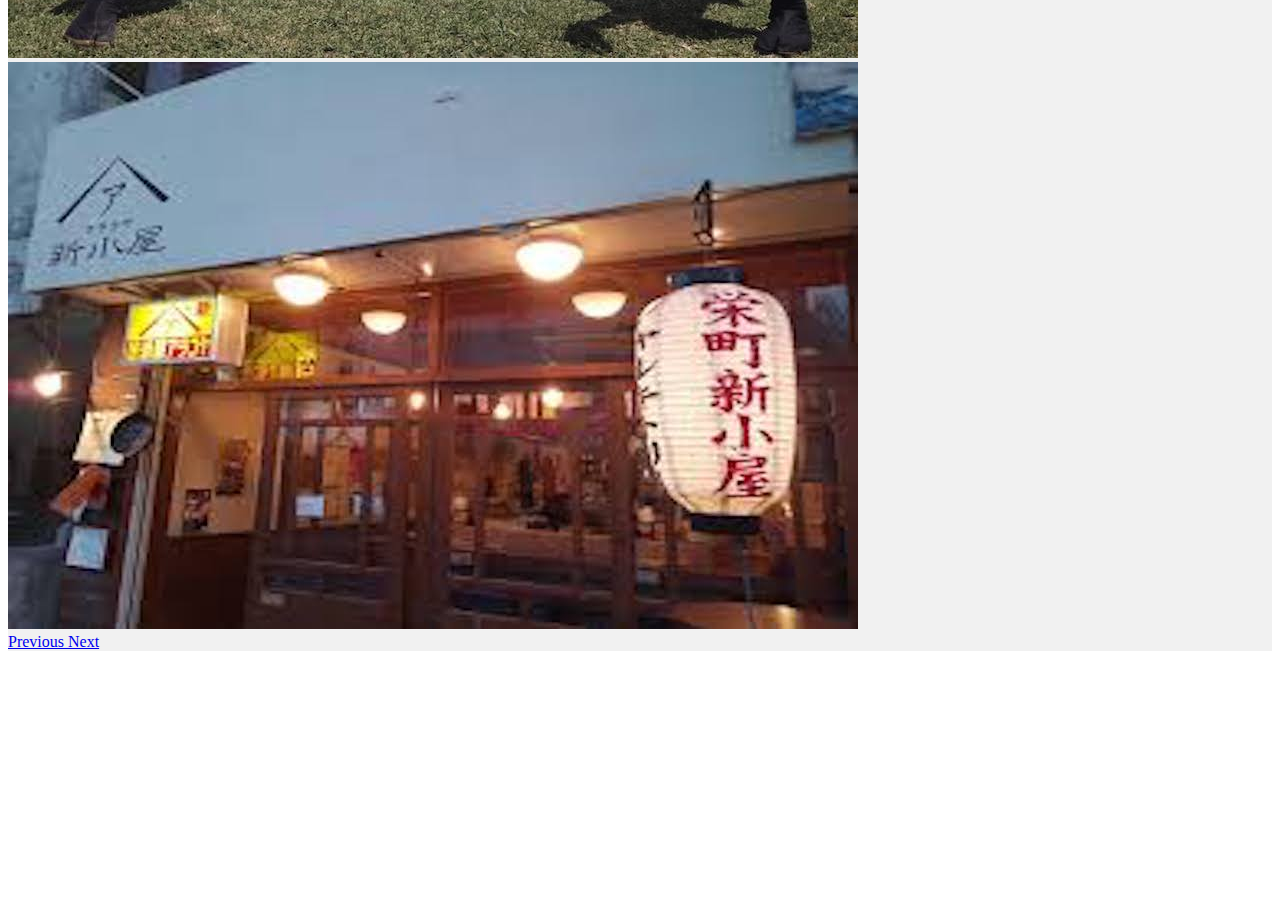
<file: sample.html>
<!doctype html>
<html lang="en">
  <head>
    <!-- Required meta tags -->
    <meta charset="utf-8">
    <meta name="viewport" content="width=device-width, initial-scale=1, shrink-to-fit=no">

    <!-- Bootstrap CSS -->
    <link rel="stylesheet" href="https://stackpath.bootstrapcdn.com/bootstrap/4.1.0/css/bootstrap.min.css" integrity="sha384-9gVQ4dYFwwWSjIDZnLEWnxCjeSWFphJiwGPXr1jddIhOegiu1FwO5qRGvFXOdJZ4" crossorigin="anonymous">
    <link rel="stylesheet" href="css/style.css">
    <title>nikadori-profile</title>
  </head>
  <body>
    <header>
      <nav class="navbar navbar-expand-sm navbar-light">
        <a href="" class="navbar-brand">
          <h2 class="font-weight-normal display-4">Nikadori</h2>
        </a>
        <button class="navbar-toggler" data-toggle="collapse" data-target="#menu">
          <span class="navbar-toggler-icon"></span>
        </button>
        <div id="menu" class="collapse navbar-collapse">
          <ul class="navbar-nav">
            <li class="nav-item"><a href="#profile-header" class="nav-link">Profile</a></li>
            <li class="nav-item"><a href="#job-header" class="nav-link">Job</a></li>
            <li class="nav-item"><a href="#like-header" class="nav-link">Like</a></li>
          </ul>
        </div>
      </nav>
    </header>

    <main>
      <div class="container">
        <h1 class="content-header" id="profile-header">profile</h1>
        <div class="row">
          <div class="col-xl-3 col-xs-12 text-left bg-info text-light">
            <h3>OVERVIEW</h3>
            <p class="content-overview">
              今帰仁生まれ今帰仁育ちスイカ大好き２６歳
              今帰仁生まれ今帰仁育ちスイカ大好き２６歳
              今帰仁生まれ今帰仁育ちスイカ大好き２６歳
              今帰仁生まれ今帰仁育ちスイカ大好き２６歳
              今帰仁生まれ今帰仁育ちスイカ大好き２６歳
              今帰仁生まれ今帰仁育ちスイカ大好き２６歳</p>
          </div>
          <div id="profile-carousel" class="col-xl-7 col-12 text-center font-weight-bold carousel-content">
            <div id="carouselExampleIndicators-profile" class="carousel slide" data-ride="carousel">
              <ol class="carousel-indicators">
                <li data-target="#carouselExampleIndicators-profile" data-slide-to="0" class="active"></li>
                <li data-target="#carouselExampleIndicators-profile" data-slide-to="1"></li>
                <li data-target="#carouselExampleIndicators-profile" data-slide-to="2"></li>
              </ol>
              <div class="carousel-inner">
                <div class="carousel-item active">
                  <img class="d-block w-100" src="img/nakijin_1.jpg" alt="First slide">
                </div>
                <div class="carousel-item">
                  <img class="d-block w-100" src="img/nakijin_2.jpg" alt="Second slide">
                </div>
                <div class="carousel-item">
                  <img class="d-block w-100" src="img/nakijin_3.jpg" alt="Third slide">
                </div>
              </div>
              <a class="carousel-control-prev" href="#carouselExampleIndicators-profile" role="button" data-slide="prev">
                <span class="carousel-control-prev-icon" aria-hidden="true"></span>
                <span class="sr-only">Previous</span>
              </a>
              <a class="carousel-control-next" href="#carouselExampleIndicators-profile" role="button" data-slide="next">
                <span class="carousel-control-next-icon" aria-hidden="true"></span>
                <span class="sr-only">Next</span>
              </a>
            </div>
          </div>
          <div class="col-xl-2 col-12 text-left bg-dark text-light">
            <p class="link-tag">LINK</p>
            <p class="link-tag"><a href="http://www.nakijinson.jp/" target="_blank">#nakijin</a></p>
            <p class="link-tag"><a href="http://nakijinjoseki.jp/" target="_blank">#nakijin-jyou</a></p>
            <p class="link-tag"><a href="http://kourijima.info/" target="_blank">#kourijima</a></p>
          </div>
        </div>
      </div>

      <div class="container">
        <h1  class="content-header" id="job-header">Job</h1>
        <div class="row">
          <div class="col-xl-3 text-left bg-info text-light">
            <h3>OVERVIEW</h3>
            <p>LIKELIKELIKELIKELIKELIKE
               LIKELIKELIKELIKELIKELIKE
               LIKELIKELIKELIKELIKELIKE
               LIKELIKELIKELIKELIKELIKE</p>
          </div>
          <div class="col-xl-7 text-center font-weight-bold carousel-content">
            <div id="carouselExampleIndicators-job" class="carousel slide" data-ride="carousel">
              <ol class="carousel-indicators">
                <li data-target="#carouselExampleIndicators-job" data-slide-to="0" class="active"></li>
                <li data-target="#carouselExampleIndicators-job" data-slide-to="1"></li>
                <li data-target="#carouselExampleIndicators-job" data-slide-to="2"></li>
              </ol>
              <div class="carousel-inner">
                <div class="carousel-item active">
                  <img class="d-block w-100" src="img/job_1.png" alt="First slide">
                </div>
                <div class="carousel-item">
                  <img class="d-block w-100" src="img/job_2.jpg" alt="Second slide">
                </div>
                <div class="carousel-item">
                  <img class="d-block w-100" src="img/job_3.jpg" alt="Third slide">
                </div>
              </div>
              <a class="carousel-control-prev" href="#carouselExampleIndicators-job" role="button" data-slide="prev">
                <span class="carousel-control-prev-icon" aria-hidden="true"></span>
                <span class="sr-only">Previous</span>
              </a>
              <a class="carousel-control-next" href="#carouselExampleIndicators-job" role="button" data-slide="next">
                <span class="carousel-control-next-icon" aria-hidden="true"></span>
                <span class="sr-only">Next</span>
              </a>
            </div>
          </div>
          <div class="col-xl-2 text-left bg-dark text-light">
            <p class="link-tag"><a href="https://www.persol-pt.co.jp/fresh/" target="_blank">#Persol</a></p>
            <p class="link-tag"><a href="http://www.persol-pt.co.jp/gb/" target="_blank">#Persol-GBC</a></p>
            <p class="link-tag"><a href="https://www.persol-pt.co.jp/fresh/" target="_blank">#Persol</a></p>
            <p class="link-tag"><a href="http://www.persol-pt.co.jp/gb/" target="_blank">#Persol-GBC</a></p>
            <p class="link-tag"><a href="https://www.persol-pt.co.jp/fresh/" target="_blank">#Persol</a></p>
            <p class="link-tag"><a href="http://www.persol-pt.co.jp/gb/" target="_blank">#Persol-GBC</a></p>
          </div>
        </div>
      </div>

      <div class="container">
        <h1  class="content-header" id="like-header">Like</h1>
        <div class="row">
          <div class="col-xl-3 text-left bg-info text-light">
            <h3>OVERVIEW</h3>
            <p>LIKELIKELIKELIKELIKELIKE
               LIKELIKELIKELIKELIKELIKE
               LIKELIKELIKELIKELIKELIKE
               LIKELIKELIKELIKELIKELIKE</p>
          </div>
          <div class="col-xl-7 text-center font-weight-bold carousel-content">
            <div id="carouselExampleIndicators-like" class="carousel slide" data-ride="carousel">
              <ol class="carousel-indicators">
                <li data-target="#carouselExampleIndicators-like" data-slide-to="0" class="active"></li>
                <li data-target="#carouselExampleIndicators-like" data-slide-to="1"></li>
                <li data-target="#carouselExampleIndicators-like" data-slide-to="2"></li>
              </ol>
              <div class="carousel-inner">
                <div class="carousel-item active">
                  <img class="d-block w-100" src="img/like_1.jpg" alt="First slide">
                </div>
                <div class="carousel-item">
                  <img class="d-block w-100" src="img/like_2.jpg" alt="Second slide">
                </div>
                <div class="carousel-item">
                  <img class="d-block w-100" src="img/like_3.jpeg" alt="Third slide">
                </div>
              </div>
              <a class="carousel-control-prev" href="#carouselExampleIndicators-like" role="button" data-slide="prev">
                <span class="carousel-control-prev-icon" aria-hidden="true"></span>
                <span class="sr-only">Previous</span>
              </a>
              <a class="carousel-control-next" href="#carouselExampleIndicators-like" role="button" data-slide="next">
                <span class="carousel-control-next-icon" aria-hidden="true"></span>
                <span class="sr-only">Next</span>
              </a>
            </div>
          </div>
          <div class="col-xl-2 text-left bg-dark text-light">
            <p class="link-tag">LINK</p>
            <p class="link-tag"><a href="http://www.nakijinson.jp/" target="_blank">#nakijin</a></p>
            <p class="link-tag"><a href="http://nakijinjoseki.jp/" target="_blank">#nakijin-jyou</a></p>
            <p class="link-tag"><a href="http://kourijima.info/" target="_blank">#kourijima</a></p>
          </div>
        </div>
      </div>
    </main>

    <footer>

    </footer>
    <!-- Optional JavaScript -->
    <!-- jQuery first, then Popper.js, then Bootstrap JS -->
    <script src="https://code.jquery.com/jquery-3.3.1.slim.min.js" integrity="sha384-q8i/X+965DzO0rT7abK41JStQIAqVgRVzpbzo5smXKp4YfRvH+8abtTE1Pi6jizo" crossorigin="anonymous"></script>
    <script src="https://cdnjs.cloudflare.com/ajax/libs/popper.js/1.14.0/umd/popper.min.js" integrity="sha384-cs/chFZiN24E4KMATLdqdvsezGxaGsi4hLGOzlXwp5UZB1LY//20VyM2taTB4QvJ" crossorigin="anonymous"></script>
    <script src="https://stackpath.bootstrapcdn.com/bootstrap/4.1.0/js/bootstrap.min.js" integrity="sha384-uefMccjFJAIv6A+rW+L4AHf99KvxDjWSu1z9VI8SKNVmz4sk7buKt/6v9KI65qnm" crossorigin="anonymous"></script>
  </body>
</html>
</file>
<file: css/style.css>
header {
  background-color: rgba(220,220,220,0.4);
}

footer {
  margin: 50px 0;
  background-color: rgba(220,220,220,0.4);
}

.content-header {
  margin-top: 50px;
}

.overview-fig {
  padding-top: 10px;
}

.link-fig {
  padding-top: 10px;  
}

#profile-car {
  position: absolute;
}

#carouselExampleIndicators{
  position: relative;
}

.carousel-content {
  background-color: rgba(220, 220, 220, 0.4);
}

 #carouselExampleIndicators{
  margin: 10px;
}

.link-tag{
  font-size: 25px;
  /* color: #F2F5A9; */
  color: white;
}

.link-tag a{
  color: inherit;
}

.font-awa {
  color: white;
  text-decoration: none;
}

.font-awa:hover {
  color: rgb(220, 220, 220);
  text-decoration: none;
}

#pageTopIcon {
  background-color: rgb(220, 220, 220);
  border-radius: 100%;
  padding: 10px;
  margin: 100px;
}
</file>
<file: css/responsible.css>
@media(max-width: 575px){
  #pageTopIcon {
    background-color: rgb(220, 220, 220);
    border-radius: 100%;
    padding: 10px;
    margin: 50px 10px 20px 0;
  }
}


@media(max-width: 1200px){
  .carousel-inner{
    margin: 10px 0;
  }
}
</file>
